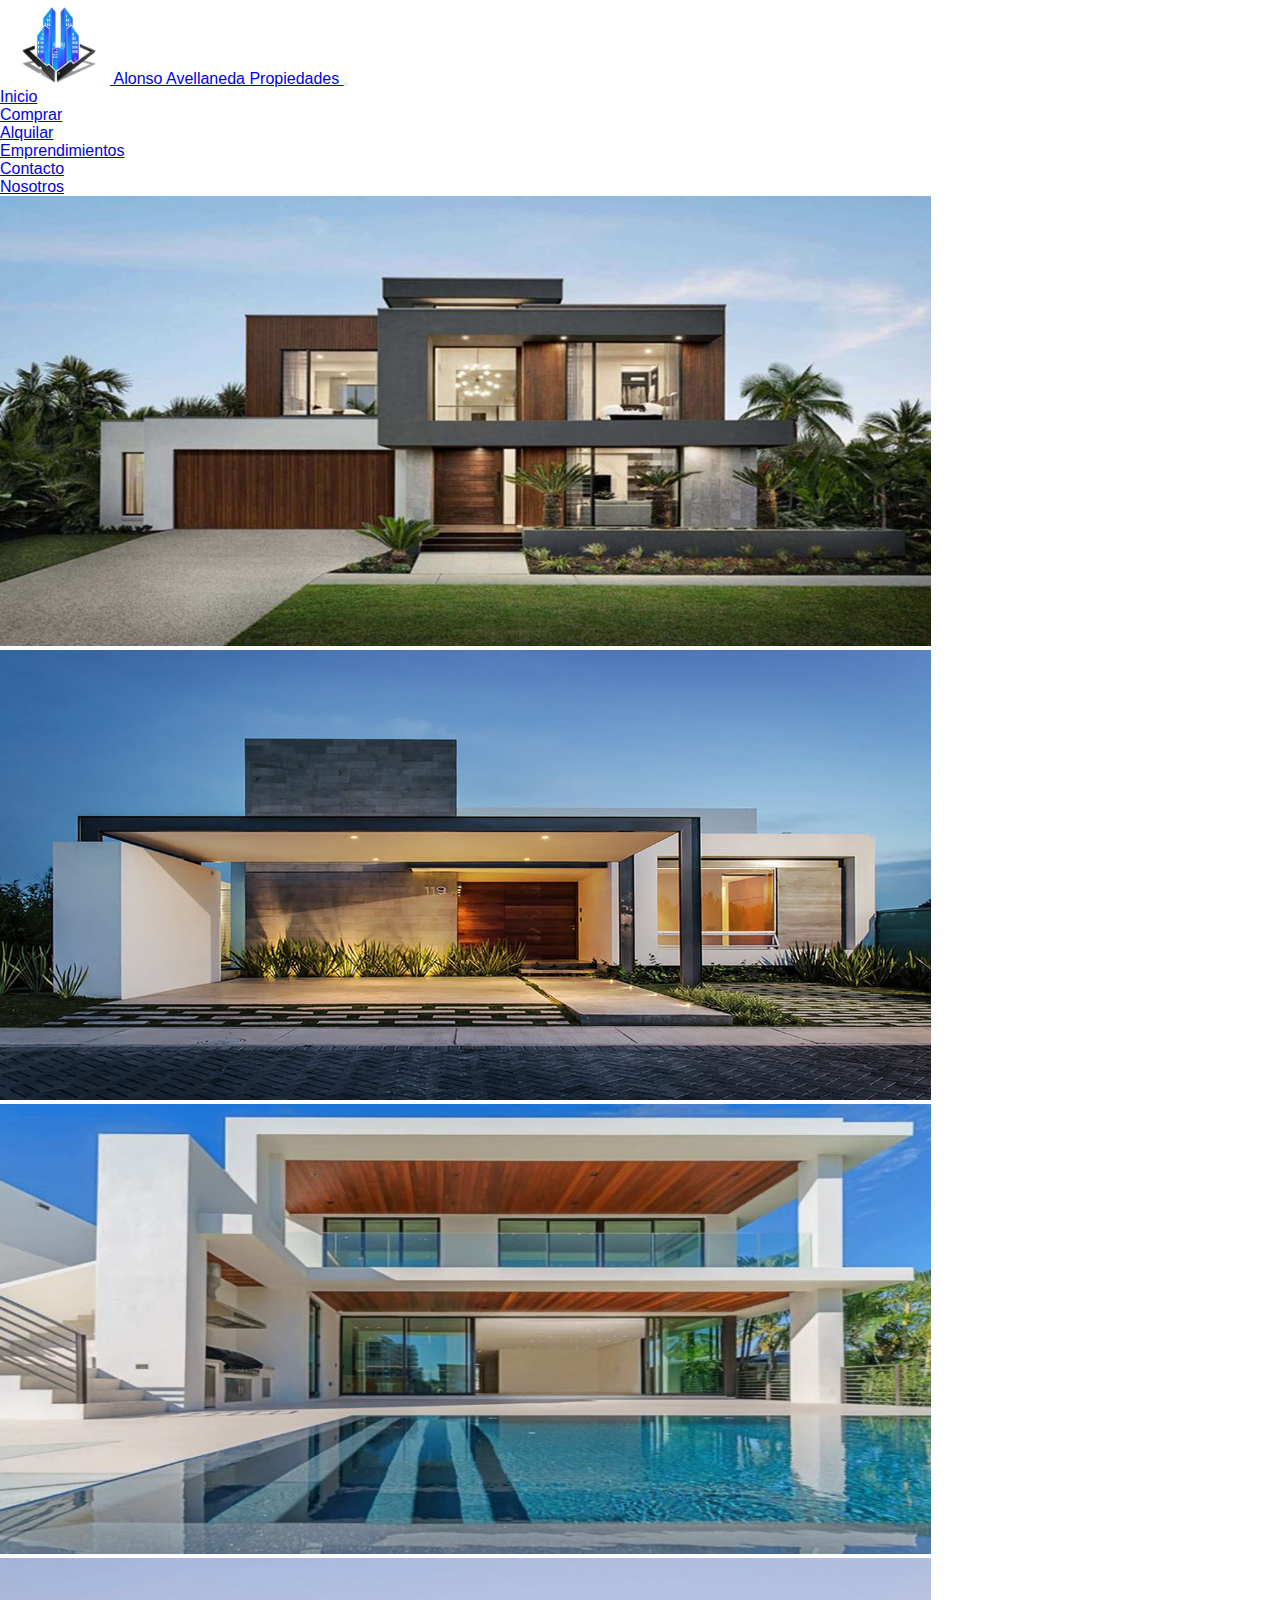
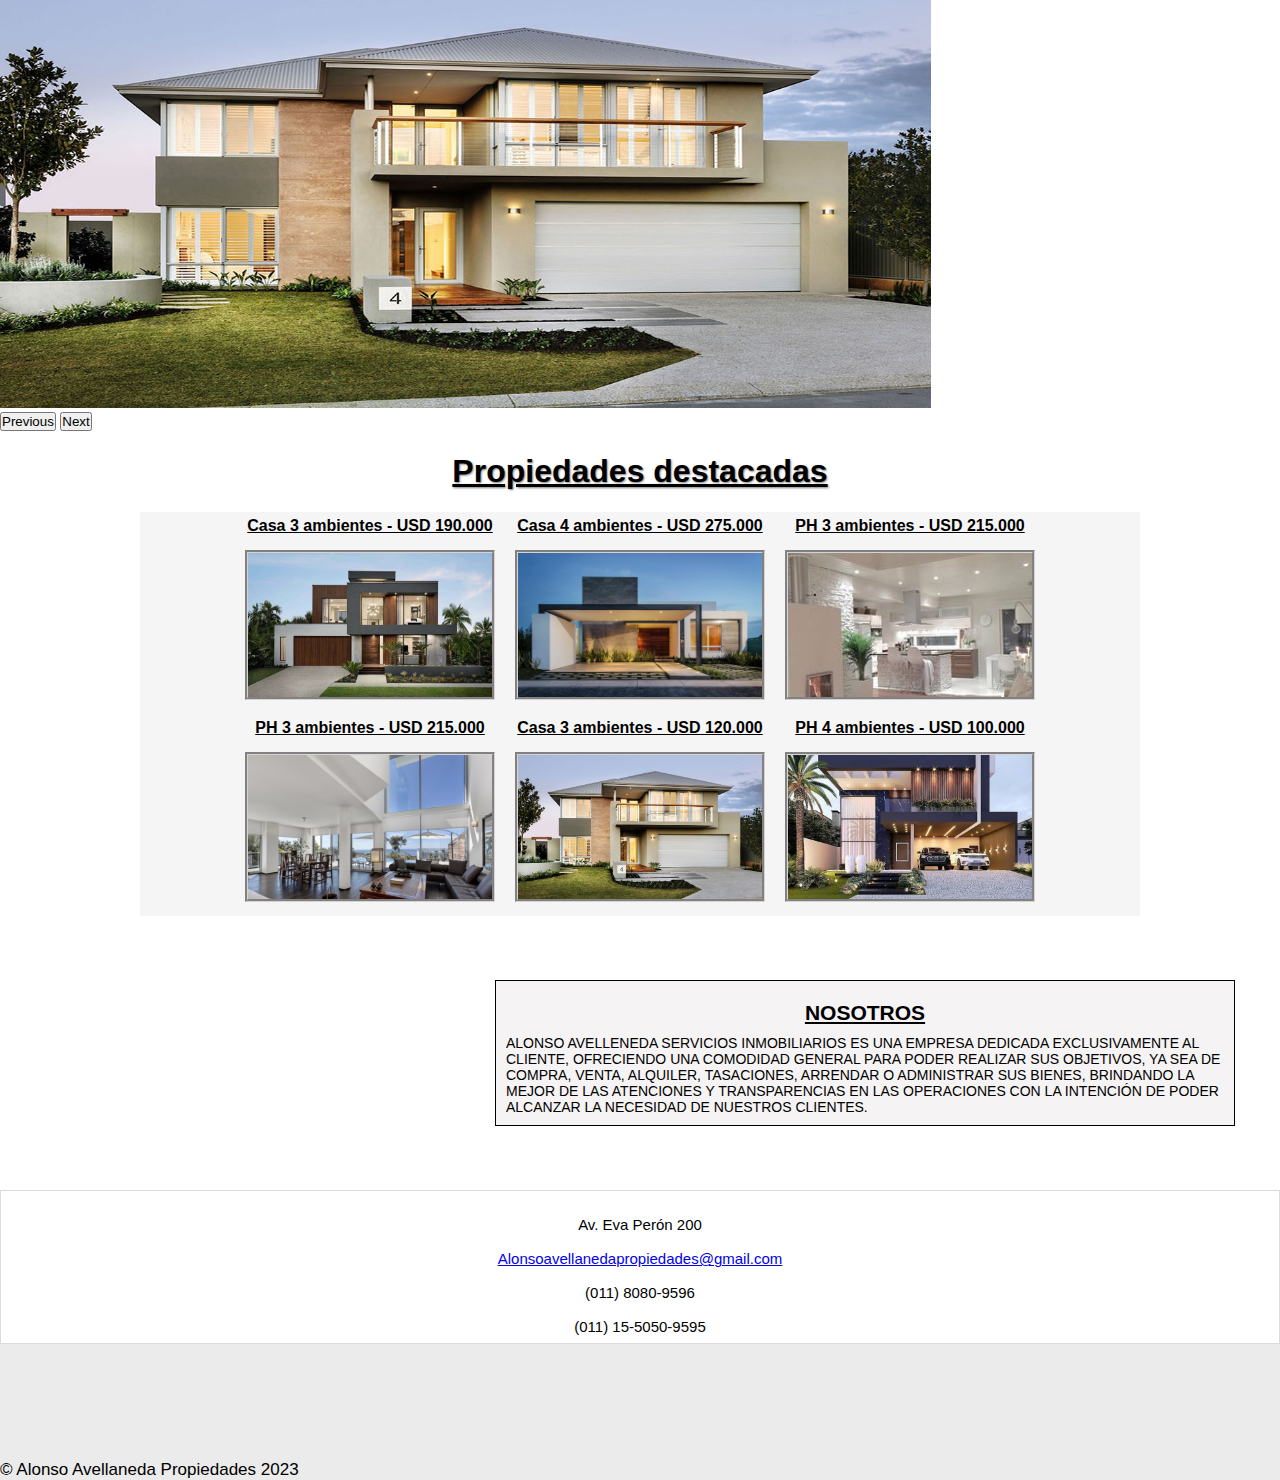
<file: index.html>
<!DOCTYPE html>
<html lang="en">
<head>
    <meta charset="UTF-8">
    <meta http-equiv="X-UA-Compatible" content="IE=edge">
    <meta name="viewport" content="width=device-width, initial-scale=1.0">
    <title>Alonso Avellaneda Propiedades</title>
    <link href="https://cdn.jsdelivr.net/npm/bootstrap@5.3.0-alpha3/dist/css/bootstrap.min.css" rel="stylesheet" integrity="sha384-KK94CHFLLe+nY2dmCWGMq91rCGa5gtU4mk92HdvYe+M/SXH301p5ILy+dN9+nJOZ" crossorigin="anonymous">
    <link rel="stylesheet" href="https://cdnjs.cloudflare.com/ajax/libs/font-awesome/6.4.0/css/all.min.css" integrity="sha512-iecdLmaskl7CVkqkXNQ/ZH/XLlvWZOJyj7Yy7tcenmpD1ypASozpmT/E0iPtmFIB46ZmdtAc9eNBvH0H/ZpiBw==" crossorigin="anonymous" referrerpolicy="no-referrer" />
    <link rel="shortcut icon" href="./Image/Logo.jpg" type="image/x-icon">
    <link rel="stylesheet" href="./Css/Style.css">
</head>
<body>

  <header>
   
  <nav class="navbar navbar-expand-lg" style="background-color: white;">
    <div class="container-fluid">
      <a class="navbar-brand" href="#">
        <img src="./Image/Logo.jpg" alt="">
          Alonso Avellaneda Propiedades </a>
      <button class="navbar-toggler" type="button" data-bs-toggle="collapse" data-bs-target="#navbarSupportedContent" aria-controls="navbarSupportedContent" aria-expanded="false" aria-label="Toggle navigation">
        <span class="navbar-toggler-icon"></span>
      </button>
      <div class="collapse navbar-collapse" id="navbarSupportedContent">
        <ul class="navbar-nav ms-auto mb-2 mb-lg-0">
          <li class="nav-item">
             <a class="nav-link active" aria-current="page" href="./index.html">Inicio</a>
          </li>
          <li class="nav-item">
              <a class="nav-link active" href="./Pages/Compra.html">Comprar</a>
          </li>
          <li class="nav-item">
            <a class="nav-link active" href="./Pages/Alquiler.html">Alquilar</a>
        </li>
            <li class="nav-item">
              <a class="nav-link active" href="./Pages/Emprendimiento.html">Emprendimientos</a>
          </li>
            <li class="nav-item">
              <a class="nav-link active" href="./Pages/Contacto.html">Contacto</a>
          </li>
          <li class="nav-item">
              <a class="nav-link active" href="./index.html#info-nosotros">Nosotros</a>
          </li>
                      
                                 
    </div>
  </div>
</nav>
</header>
      
<div id="carouselExampleAutoplaying" class="carousel slide" data-bs-ride="carousel">
  <div class="carousel-inner">
    <div class="carousel-item active">
      <img src="./Image/Compra/01-01.jpg" class="d-block w-100" alt="...">
    </div>
    <div class="carousel-item">
      <img src="./Image/Compra/02-02.jpg" class="d-block w-100" alt="...">
    </div>
    <div class="carousel-item">
      <img src="./Image/Compra/04-04.jpg" class="d-block w-100" alt="...">
    </div>
    <div class="carousel-item">
      <img src="./Image/Compra/05-05.jpg" class="d-block w-100" alt="...">
    </div>
  </div>
  <button class="carousel-control-prev" type="button" data-bs-target="#carouselExampleAutoplaying" data-bs-slide="prev">
    <span class="carousel-control-prev-icon" aria-hidden="true"></span>
    <span class="visually-hidden">Previous</span>
  </button>
  <button class="carousel-control-next" type="button" data-bs-target="#carouselExampleAutoplaying" data-bs-slide="next">
    <span class="carousel-control-next-icon" aria-hidden="true"></span>
    <span class="visually-hidden">Next</span>
  </button>
</div>


<main>
    <div class="prop-destacadas">
    <h1>  Propiedades destacadas </h1></div>

       <div class="imagenes">

        <div class="tittle-banner"><p>Casa 3 ambientes - USD 190.000</p>    
        <img src="./Image/Compra/01.jpg" alt="" class="galeria"></a></div>
        <div class="tittle-banner"><p>Casa 4 ambientes - USD 275.000</p>
        <img src="./Image/Compra/02.jpg" alt="" class="galeria"></a></div>
        <div class="tittle-banner"><p>PH 3 ambientes - USD 215.000</p>               
        <img src="./Image/Compra/08.jpg" alt="" class="galeria"></a></div>
        <div class="tittle-banner"><p>PH 3 ambientes - USD 215.000</p>                
        <img src="./Image/Compra/07.jpg" alt="" class="galeria"></a></div>
        <div class="tittle-banner"><p>Casa 3 ambientes - USD 120.000</p>        
        <img src="./Image/Compra/05.jpg" alt="" class="galeria"></a></div>
        <div class="tittle-banner"><p>PH 4 ambientes - USD 100.000</p>    
        <img src="./Image/Compra/06.jpg" alt="" class="galeria"></a></div>
                    
                    
        </div>

    </main>

    <aside class="info">
        <div class="info-maps">
            <iframe src="https://www.google.com/maps/embed?pb=!1m18!1m12!1m3!1d3277.091277622675!2d-58.39676172416992!3d-34.77847736674881!2m3!1f0!2f0!3f0!3m2!1i1024!2i768!4f13.1!3m3!1m2!1s0x95bcd2dfda77d3fb%3A0x5afd8e1e076ce9c3!2sAv.%20Eva%20Per%C3%B3n%20200%2C%20Temperley%2C%20Provincia%20de%20Buenos%20Aires!5e0!3m2!1ses!2sar!4v1682710171172!5m2!1ses!2sar"  style="border:0;" allowfullscreen="" loading="lazy" referrerpolicy="no-referrer-when-downgrade"></iframe>
        </div>
        <div id= "info-nosotros">
            <h2>NOSOTROS</h2>
            <p> ALONSO AVELLENEDA SERVICIOS INMOBILIARIOS ES UNA EMPRESA DEDICADA EXCLUSIVAMENTE AL CLIENTE, OFRECIENDO UNA COMODIDAD GENERAL PARA PODER REALIZAR SUS OBJETIVOS, YA SEA DE COMPRA, VENTA, ALQUILER, TASACIONES, ARRENDAR O ADMINISTRAR SUS BIENES, BRINDANDO LA MEJOR DE LAS ATENCIONES Y TRANSPARENCIAS EN LAS OPERACIONES CON LA INTENCIÓN DE PODER ALCANZAR LA NECESIDAD DE NUESTROS CLIENTES.</p> 
        </div>
        
      </aside>

      <div class="txt-contacto">


        <p>
          <li class="fas fa-home me-3"></li> Av. Eva Perón 200
      </p>
       <p>
          <li class="fas fa-envelope me-3"></li><a href="mailto:Alonsoavellanedapropiedades@gmail.com">Alonsoavellanedapropiedades@gmail.com</a>
      </p>
      <p>
          <li class="fas fa-phone me-3"></li> (011) 8080-9596
      </p>
      <p>
          <li class="fas fa-mobile me-3"></li> (011) 15-5050-9595
      </p>
        
    </div>

<footer id="footer">

<div class="text-center">
<ul class="list-unstyled list-inline">
    <li class="list-inline-item">
        <a href="https://www.facebook.com/" target="_blank" class="text-dark"> <i class="fab fa-facebook"></i></a>
    </li>
    <li class="list-inline-item">
        <a href="https://twitter.com/" target="_blank" class="text-dark"> <i class="fab fa-twitter"></i></a>
    </li>
    <li class="list-inline-item">
        <a href="https://www.Whatsapp.com" target="_blank" class="text-dark"> <i class="fab fa-whatsapp"></i></a>
    </li>
    <li class="list-inline-item">
      <a href="https://www.instagram.com/" target="_blank" class="text-dark"> <i class="fab fa-instagram"></i></a>
  </li>
</ul>
</div>

<div class="text-center mb-2">
  <p>&copy; Alonso Avellaneda Propiedades 2023</p>
</div>


</footer>

<script src="https://cdn.jsdelivr.net/npm/bootstrap@5.3.0-alpha3/dist/js/bootstrap.bundle.min.js" integrity="sha384-ENjdO4Dr2bkBIFxQpeoTz1HIcje39Wm4jDKdf19U8gI4ddQ3GYNS7NTKfAdVQSZe" crossorigin="anonymous"></script>     
</body>
</html>
</file>
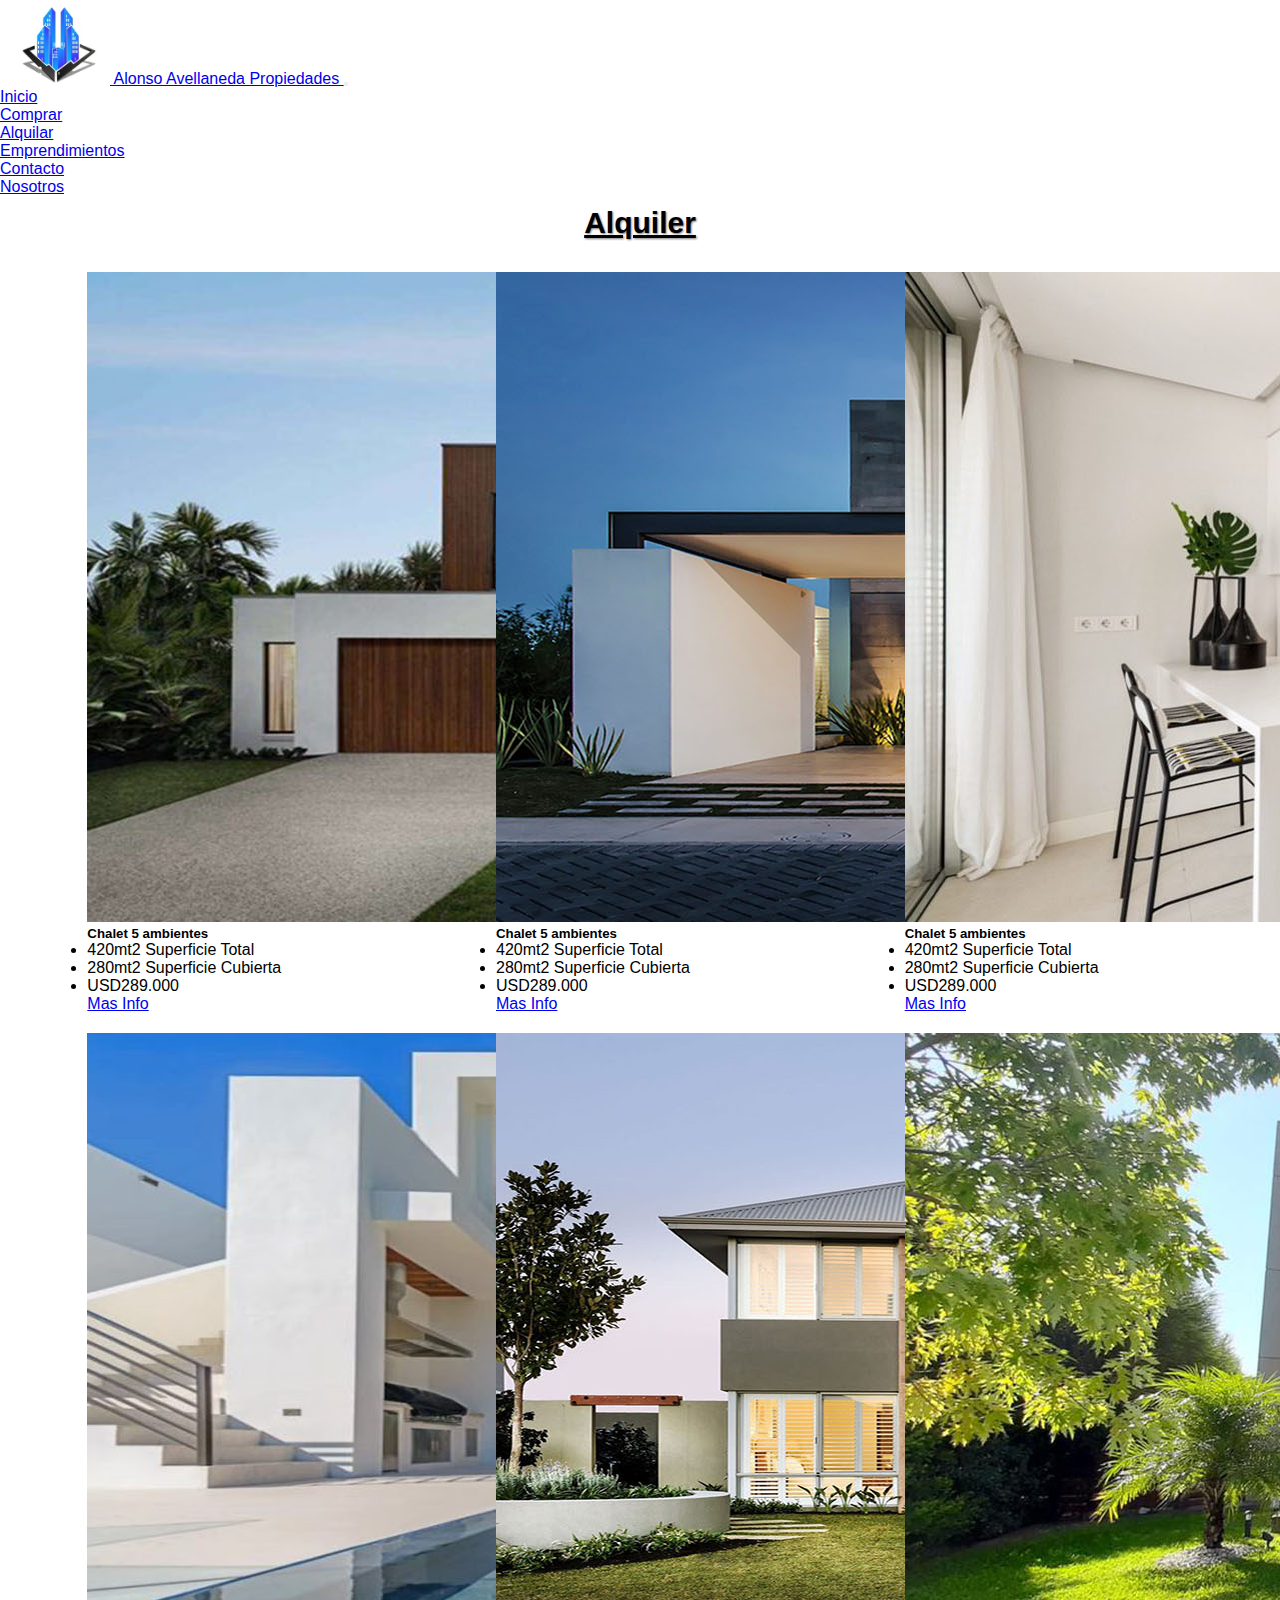
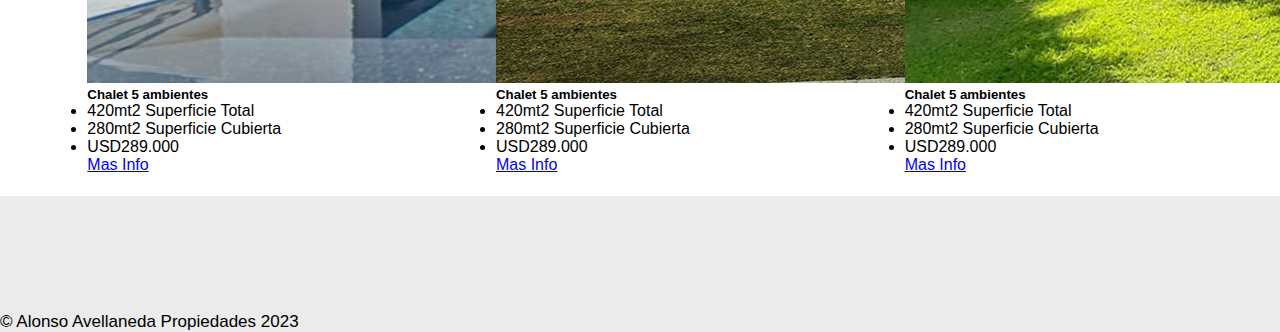
<file: Pages/Alquiler.html>
<!DOCTYPE html>
<html lang="en">
<head>
    <meta charset="UTF-8">
    <meta http-equiv="X-UA-Compatible" content="IE=edge">
    <meta name="viewport" content="width=device-width, initial-scale=1.0">
    <link href="https://cdn.jsdelivr.net/npm/bootstrap@5.3.0-alpha3/dist/css/bootstrap.min.css" rel="stylesheet" integrity="sha384-KK94CHFLLe+nY2dmCWGMq91rCGa5gtU4mk92HdvYe+M/SXH301p5ILy+dN9+nJOZ" crossorigin="anonymous">
    <link rel="stylesheet" href="https://cdnjs.cloudflare.com/ajax/libs/font-awesome/6.4.0/css/all.min.css" integrity="sha512-iecdLmaskl7CVkqkXNQ/ZH/XLlvWZOJyj7Yy7tcenmpD1ypASozpmT/E0iPtmFIB46ZmdtAc9eNBvH0H/ZpiBw==" crossorigin="anonymous" referrerpolicy="no-referrer" />
    <title>Alquiler</title>
    <link rel="shortcut icon" href="../Image/Logo.jpg" type="image/x-icon">
    <link rel="stylesheet" href="../Css/Style.css">
  
</head>
<body>

<header>

  <nav class="navbar navbar-expand-lg" style="background-color: white;">
    <div class="container-fluid">
      <a class="navbar-brand" href="#">
        <img src="../Image/Logo.jpg" alt="">
          Alonso Avellaneda Propiedades </a>
      <button class="navbar-toggler" type="button" data-bs-toggle="collapse" data-bs-target="#navbarSupportedContent" aria-controls="navbarSupportedContent" aria-expanded="false" aria-label="Toggle navigation">
        <span class="navbar-toggler-icon"></span>
      </button>
      <div class="collapse navbar-collapse" id="navbarSupportedContent">
        <ul class="navbar-nav ms-auto mb-2 mb-lg-0">
          <li class="nav-item">
             <a class="nav-link active" aria-current="page" href="../index.html">Inicio</a>
          </li>
          <li class="nav-item">
              <a class="nav-link active" href="./Compra.html">Comprar</a>
          </li>
          <li class="nav-item">
            <a class="nav-link active" href="./Alquiler.html">Alquilar</a>
        </li>
            <li class="nav-item">
              <a class="nav-link active" href="./Emprendimiento.html">Emprendimientos</a>
          </li>
            <li class="nav-item">
              <a class="nav-link active" href="./Contacto.html">Contacto</a>
          </li>
          <li class="nav-item">
              <a class="nav-link active" href="../index.html#info-nosotros">Nosotros</a>
          </li>
                          
                                     
        </div>
      </div>
    </nav>

    
   
</header>


<main>
    <div class="compra-alquiler">
        <h1>  Alquiler </h1></div>

 <div class="alquiler-seccion">

    <div class="card" style="width: 18rem;">
     <img src="../Image/Compra/01-01.jpg" class="card-img-top" alt="...">
    <div class="card-body">
      <h5 class="card-title">Chalet 5 ambientes</h5>
      <p class="card-text"></p>
    </div>
        <ul class="list-group list-group-flush">
            <li class="list-group-item">420mt2 Superficie Total</li>
            <li class="list-group-item">280mt2 Superficie Cubierta</li>
            <li class="list-group-item">USD289.000</li>
        </ul>
    <div class="card-body">
      <a href="./Publicaciones.html" class="card-link">Mas Info</a>
      </div>
    </div>

    <div class="card" style="width: 18rem;">
            <img src="../Image/Compra/02-02.jpg" class="card-img-top" alt="...">
    <div class="card-body">
            <h5 class="card-title">Chalet 5 ambientes</h5>
            <p class="card-text"></p>
    </div>
        <ul class="list-group list-group-flush">
            <li class="list-group-item">420mt2 Superficie Total</li>
            <li class="list-group-item">280mt2 Superficie Cubierta</li>
            <li class="list-group-item">USD289.000</li>
        </ul>
    <div class="card-body">
      <a href="./Publicaciones.html" class="card-link">Mas Info</a>
      </div>
  </div>

  <div class="card" style="width: 18rem;">
            <img src="../Image/Compra/03-03.jpg" class="card-img-top" alt="...">
    <div class="card-body">
            <h5 class="card-title">Chalet 5 ambientes</h5>
            <p class="card-text"></p>
    </div>
        <ul class="list-group list-group-flush">
            <li class="list-group-item">420mt2 Superficie Total</li>
            <li class="list-group-item">280mt2 Superficie Cubierta</li>
            <li class="list-group-item">USD289.000</li>
        </ul>
    <div class="card-body">
      <a href="./Publicaciones.html" class="card-link">Mas Info</a>
      </div>
  </div>


    <div class="card" style="width: 18rem;">
            <img src="../Image/Compra/04-04.jpg" class="card-img-top" alt="...">
    <div class="card-body">
            <h5 class="card-title">Chalet 5 ambientes</h5>
            <p class="card-text"></p>
    </div>
        <ul class="list-group list-group-flush">
            <li class="list-group-item">420mt2 Superficie Total</li>
            <li class="list-group-item">280mt2 Superficie Cubierta</li>
            <li class="list-group-item">USD289.000</li>
        </ul>
    <div class="card-body">
      <a href="./Publicaciones.html" class="card-link">Mas Info</a>
      </div>
    </div>
  

    <div class="card" style="width: 18rem;">
            <img src="../Image/Compra/05-05.jpg" class="card-img-top" alt="...">
    <div class="card-body">
            <h5 class="card-title">Chalet 5 ambientes</h5>
            <p class="card-text"></p>
    </div>
        <ul class="list-group list-group-flush">
            <li class="list-group-item">420mt2 Superficie Total</li>
            <li class="list-group-item">280mt2 Superficie Cubierta</li>
            <li class="list-group-item">USD289.000</li>
        </ul>
    <div class="card-body">
      <a href="./Publicaciones.html" class="card-link">Mas Info</a>
      </div>
    </div>
    

    <div class="card" style="width: 18rem;">
            <img src="../Image/Compra/06-06.jpg" class="card-img-top" alt="...">
    <div class="card-body">
            <h5 class="card-title">Chalet 5 ambientes</h5>
            <p class="card-text"></p>
    </div>
        <ul class="list-group list-group-flush">
            <li class="list-group-item">420mt2 Superficie Total</li>
            <li class="list-group-item">280mt2 Superficie Cubierta</li>
            <li class="list-group-item">USD289.000</li>
        </ul>
    <div class="card-body">
      <a href="./Publicaciones.html" class="card-link">Mas Info</a>
      </div>
    </div>
    
</div>
</main>



             
    <footer id="footer">

      <div class="text-center">
      <ul class="list-unstyled list-inline">
          <li class="list-inline-item">
              <a href="https://www.facebook.com/" target="_blank" class="text-dark"> <i class="fab fa-facebook"></i></a>
          </li>
          <li class="list-inline-item">
              <a href="https://twitter.com/" target="_blank" class="text-dark"> <i class="fab fa-twitter"></i></a>
          </li>
          <li class="list-inline-item">
              <a href="https://www.Whatsapp.com" target="_blank" class="text-dark"> <i class="fab fa-whatsapp"></i></a>
          </li>
          <li class="list-inline-item">
            <a href="https://www.instagram.com/" target="_blank" class="text-dark"> <i class="fab fa-instagram"></i></a>
        </li>
      </ul>
      </div>
      
      <div class="text-center mb-2">
        <p>&copy; Alonso Avellaneda Propiedades 2023</p>
      </div>
      
      
      </footer>
<script src="https://cdn.jsdelivr.net/npm/bootstrap@5.3.0-alpha3/dist/js/bootstrap.bundle.min.js" integrity="sha384-ENjdO4Dr2bkBIFxQpeoTz1HIcje39Wm4jDKdf19U8gI4ddQ3GYNS7NTKfAdVQSZe" crossorigin="anonymous"></script> 
</body>
</html>
</file>
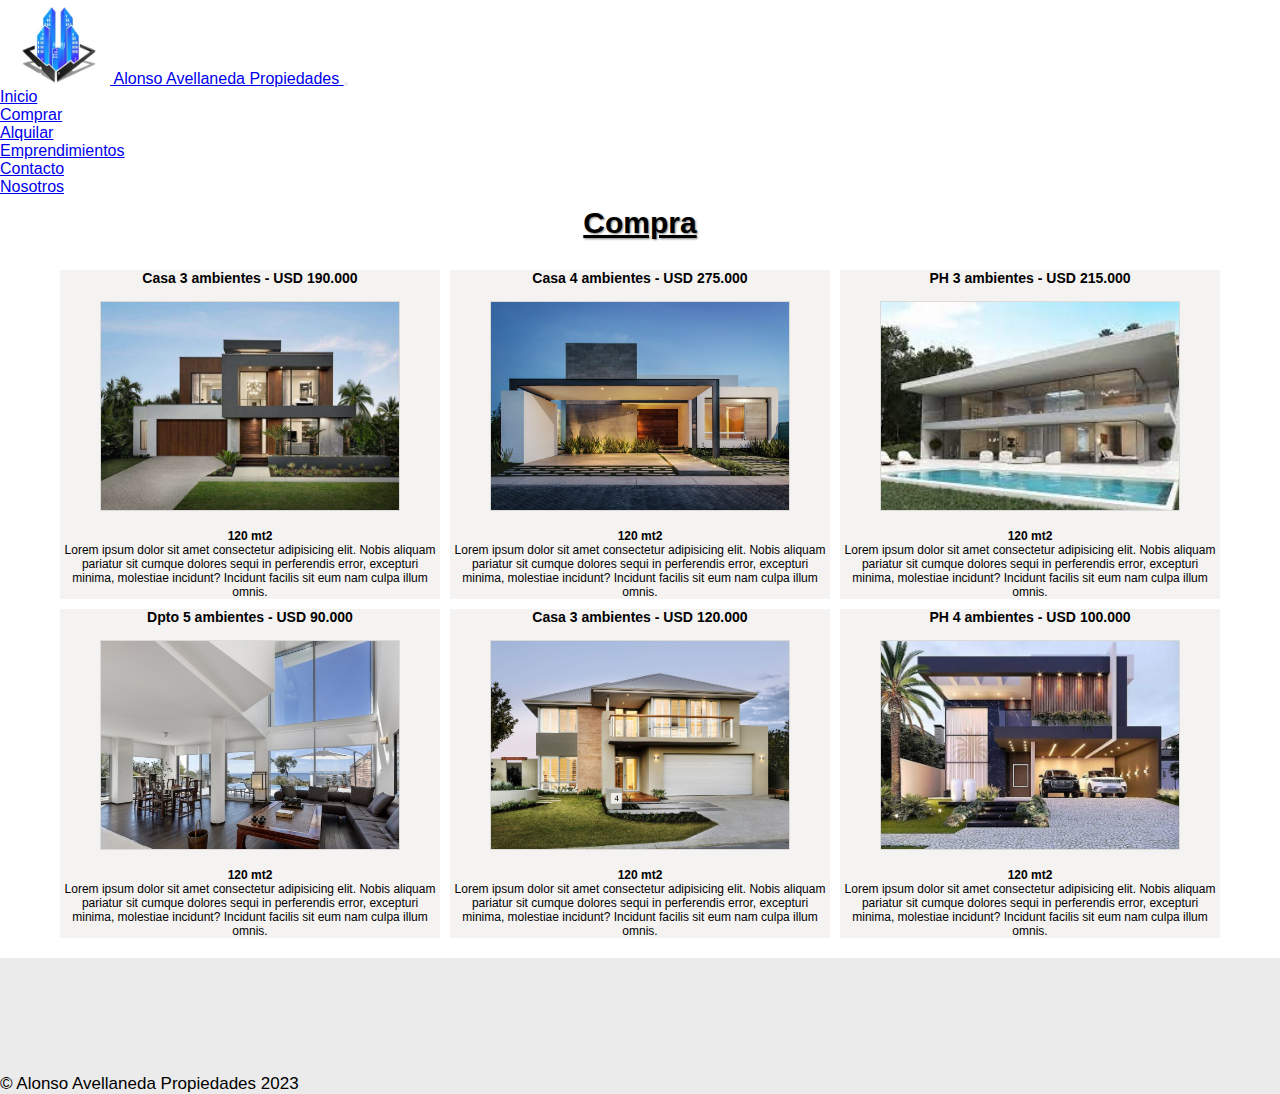
<file: Pages/Compra.html>
<!DOCTYPE html>
<html lang="en">
<head>
    <meta charset="UTF-8">
    <meta http-equiv="X-UA-Compatible" content="IE=edge">
    <meta name="viewport" content="width=device-width, initial-scale=1.0">
    <title>Comprar</title>
    <link href="https://cdn.jsdelivr.net/npm/bootstrap@5.3.0-alpha3/dist/css/bootstrap.min.css" rel="stylesheet" integrity="sha384-KK94CHFLLe+nY2dmCWGMq91rCGa5gtU4mk92HdvYe+M/SXH301p5ILy+dN9+nJOZ" crossorigin="anonymous">
    <link rel="stylesheet" href="https://cdnjs.cloudflare.com/ajax/libs/font-awesome/6.4.0/css/all.min.css" integrity="sha512-iecdLmaskl7CVkqkXNQ/ZH/XLlvWZOJyj7Yy7tcenmpD1ypASozpmT/E0iPtmFIB46ZmdtAc9eNBvH0H/ZpiBw==" crossorigin="anonymous" referrerpolicy="no-referrer" />
    <link rel="stylesheet" href="../Css/Style.css">
    <link rel="shortcut icon" href="../Image/Logo.jpg" type="image/x-icon">

</head>
<body>

  <header>
    
    <nav class="navbar navbar-expand-lg" style="background-color: white;">
      <div class="container-fluid">
        <a class="navbar-brand" href="#">
          <img src="../Image/Logo.jpg" alt="">
            Alonso Avellaneda Propiedades </a>
        <button class="navbar-toggler" type="button" data-bs-toggle="collapse" data-bs-target="#navbarSupportedContent" aria-controls="navbarSupportedContent" aria-expanded="false" aria-label="Toggle navigation">
          <span class="navbar-toggler-icon"></span>
        </button>
        <div class="collapse navbar-collapse" id="navbarSupportedContent">
          <ul class="navbar-nav ms-auto mb-2 mb-lg-0">
            <li class="nav-item">
               <a class="nav-link active" aria-current="page" href="../index.html">Inicio</a>
            </li>
            <li class="nav-item">
                <a class="nav-link active" href="./Compra.html">Comprar</a>
            </li>
            <li class="nav-item">
              <a class="nav-link active" href="./Alquiler.html">Alquilar</a>
          </li>
              <li class="nav-item">
                <a class="nav-link active" href="./Emprendimiento.html">Emprendimientos</a>
            </li>
              <li class="nav-item">
                <a class="nav-link active" href="./Contacto.html">Contacto</a>
            </li>
            <li class="nav-item">
                <a class="nav-link active" href="../index.html#info-nosotros">Nosotros</a>
            </li>
                        
                                   
      </div>
    </div>
  </nav>

</header>

        <div class="compra-alquiler">
            <h1>  Compra </h1></div>

                       
               <div class="img-compra">
    
                <div class="tittle-banner-compra"><h3>Casa 3 ambientes - USD 190.000</h3>                        
                <a href="./Publicaciones.html">
                <img src="../Image/Compra/01.jpg" alt="" class=""> 
                </a>
                <h4>120 mt2</h4><p>Lorem ipsum dolor sit amet consectetur adipisicing elit. Nobis aliquam pariatur sit cumque dolores sequi in perferendis error, excepturi minima, molestiae incidunt? Incidunt facilis sit eum nam culpa illum omnis.</p></div>
                <div class="tittle-banner-compra"><h3>Casa 4 ambientes - USD 275.000</h3>
                <a href="./Publicaciones.html">
                <img src="../Image/Compra/02.jpg" alt="" class=""></a>
                <h4>120 mt2</h4><p>Lorem ipsum dolor sit amet consectetur adipisicing elit. Nobis aliquam pariatur sit cumque dolores sequi in perferendis error, excepturi minima, molestiae incidunt? Incidunt facilis sit eum nam culpa illum omnis.</p></div>
                <div class="tittle-banner-compra"><h3>PH 3 ambientes - USD 215.000</h3>
                <a href="./Publicaciones.html">
                <img src="../Image/Compra/03.jpg" alt="" class=""></a>
                <h4>120 mt2</h4><p>Lorem ipsum dolor sit amet consectetur adipisicing elit. Nobis aliquam pariatur sit cumque dolores sequi in perferendis error, excepturi minima, molestiae incidunt? Incidunt facilis sit eum nam culpa illum omnis.</p></div>
                <div class="tittle-banner-compra"><h3>Dpto 5 ambientes - USD 90.000</h3>
                <a href="./Publicaciones.html">
                <img src="../Image/Compra/07.jpg" alt="" class=""></a>
                <h4>120 mt2</h4><p>Lorem ipsum dolor sit amet consectetur adipisicing elit. Nobis aliquam pariatur sit cumque dolores sequi in perferendis error, excepturi minima, molestiae incidunt? Incidunt facilis sit eum nam culpa illum omnis.</p></div>
                <div class="tittle-banner-compra"><h3>Casa 3 ambientes - USD 120.000</h3>
                <a href="./Publicaciones.html">
                <img src="../Image/Compra/05.jpg" alt="" class=""></a>
                <h4>120 mt2</h4><p>Lorem ipsum dolor sit amet consectetur adipisicing elit. Nobis aliquam pariatur sit cumque dolores sequi in perferendis error, excepturi minima, molestiae incidunt? Incidunt facilis sit eum nam culpa illum omnis.</p></div>
                <div class="tittle-banner-compra"><h3>PH 4 ambientes - USD 100.000</h3>
                <a href="./Publicaciones.html">
                <img src="../Image/Compra/06.jpg" alt="" class=""></a>
                <h4>120 mt2</h4><p>Lorem ipsum dolor sit amet consectetur adipisicing elit. Nobis aliquam pariatur sit cumque dolores sequi in perferendis error, excepturi minima, molestiae incidunt? Incidunt facilis sit eum nam culpa illum omnis.</p></div>
                            
                            
                </div>


                <footer id="footer">

                  <div class="text-center">
                  <ul class="list-unstyled list-inline">
                      <li class="list-inline-item">
                          <a href="https://www.facebook.com/" target="_blank" class="text-dark"> <i class="fab fa-facebook"></i></a>
                      </li>
                      <li class="list-inline-item">
                          <a href="https://twitter.com/" target="_blank" class="text-dark"> <i class="fab fa-twitter"></i></a>
                      </li>
                      <li class="list-inline-item">
                          <a href="https://www.Whatsapp.com" target="_blank" class="text-dark"> <i class="fab fa-whatsapp"></i></a>
                      </li>
                      <li class="list-inline-item">
                        <a href="https://www.instagram.com/" target="_blank" class="text-dark"> <i class="fab fa-instagram"></i></a>
                    </li>
                  </ul>
                  </div>
                  
                  <div class="text-center mb-2">
                    <p>&copy; Alonso Avellaneda Propiedades 2023</p>
                  </div>
                  
                  
                  </footer>
<script src="https://cdn.jsdelivr.net/npm/bootstrap@5.3.0-alpha3/dist/js/bootstrap.bundle.min.js" integrity="sha384-ENjdO4Dr2bkBIFxQpeoTz1HIcje39Wm4jDKdf19U8gI4ddQ3GYNS7NTKfAdVQSZe" crossorigin="anonymous"></script> 
</body>
</html>
</file>
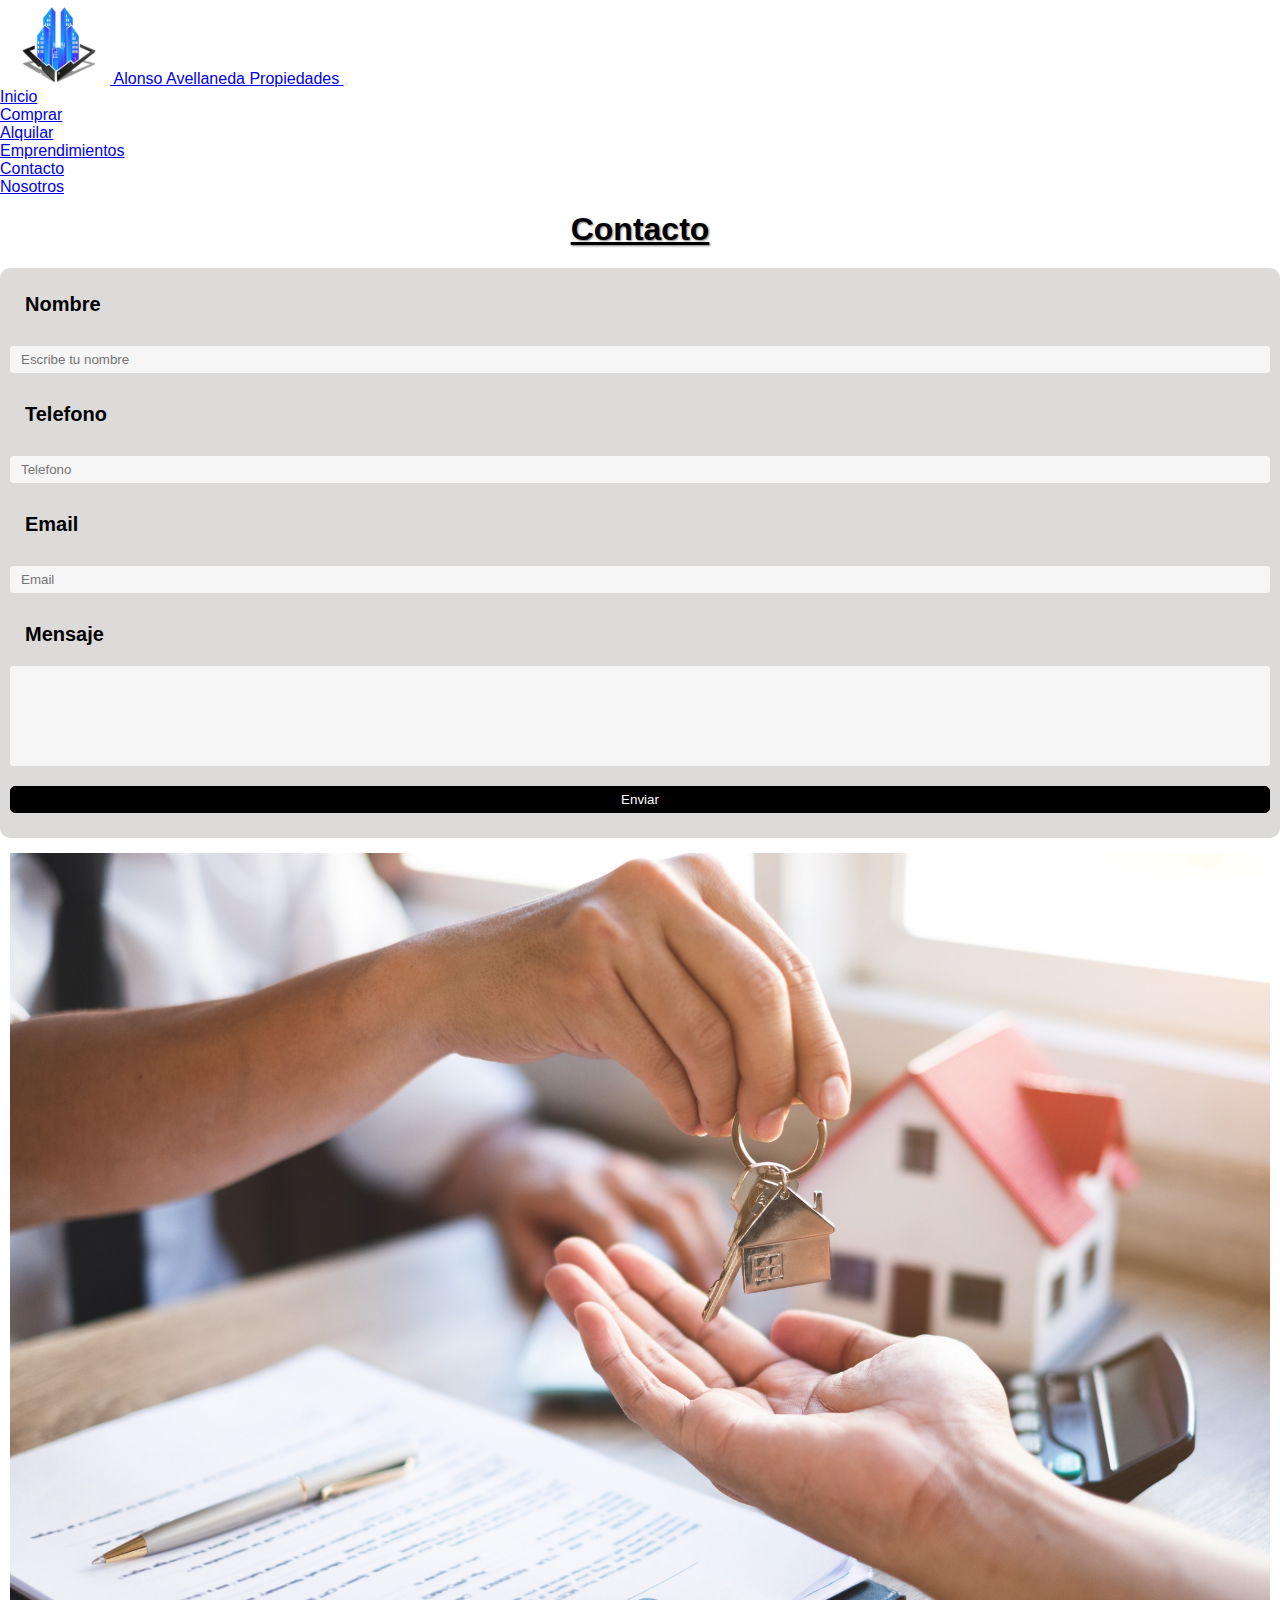
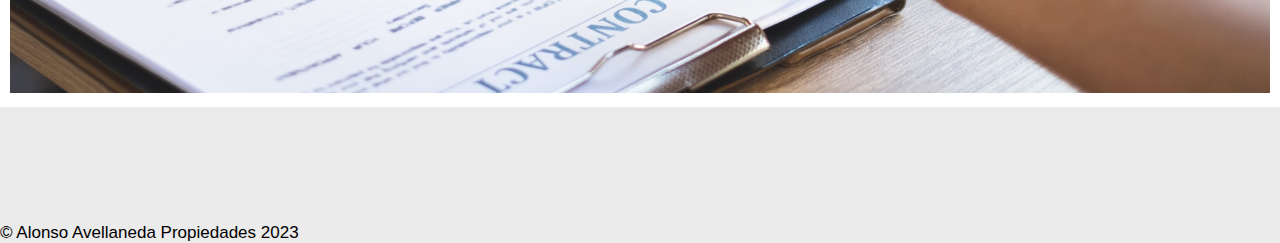
<file: Pages/Contacto.html>
<!DOCTYPE html>
<html lang="en">
<head>
    <meta charset="UTF-8">
    <meta http-equiv="X-UA-Compatible" content="IE=edge">
    <meta name="viewport" content="width=device-width, initial-scale=1.0">
    <link href="https://cdn.jsdelivr.net/npm/bootstrap@5.3.0-alpha3/dist/css/bootstrap.min.css" rel="stylesheet" integrity="sha384-KK94CHFLLe+nY2dmCWGMq91rCGa5gtU4mk92HdvYe+M/SXH301p5ILy+dN9+nJOZ" crossorigin="anonymous">
    <link rel="stylesheet" href="https://cdnjs.cloudflare.com/ajax/libs/font-awesome/6.4.0/css/all.min.css" integrity="sha512-iecdLmaskl7CVkqkXNQ/ZH/XLlvWZOJyj7Yy7tcenmpD1ypASozpmT/E0iPtmFIB46ZmdtAc9eNBvH0H/ZpiBw==" crossorigin="anonymous" referrerpolicy="no-referrer" />
    <link rel="shortcut icon" href="../Image/Logo.jpg" type="image/x-icon">
    <title>Contacto</title>
    <link rel="stylesheet" href="../Css/Style.css">
</head>
<body>


  <nav class="navbar navbar-expand-lg" style="background-color: white;">
    <div class="container-fluid">
      <a class="navbar-brand" href="#">
        <img src="../Image/Logo.jpg" alt="">
          Alonso Avellaneda Propiedades </a>
      <button class="navbar-toggler" type="button" data-bs-toggle="collapse" data-bs-target="#navbarSupportedContent" aria-controls="navbarSupportedContent" aria-expanded="false" aria-label="Toggle navigation">
        <span class="navbar-toggler-icon"></span>
      </button>
      <div class="collapse navbar-collapse" id="navbarSupportedContent">
        <ul class="navbar-nav ms-auto mb-2 mb-lg-0">
          <li class="nav-item">
             <a class="nav-link active" aria-current="page" href="../index.html">Inicio</a>
          </li>
          <li class="nav-item">
              <a class="nav-link active" href="./Compra.html">Comprar</a>
          </li>
          <li class="nav-item">
            <a class="nav-link active" href="./Alquiler.html">Alquilar</a>
        </li>
            <li class="nav-item">
              <a class="nav-link active" href="./Emprendimiento.html">Emprendimientos</a>
          </li>
            <li class="nav-item">
              <a class="nav-link active" href="./Contacto.html">Contacto</a>
          </li>
          <li class="nav-item">
              <a class="nav-link active" href="../index.html#info-nosotros">Nosotros</a>
          </li>
                      
                                 
    </div>
  </div>
</nav>

        <div class="contacto-tittle">
            <h1> Contacto </h1></div>
                     
            <div class="container mb-5">
              <div class="row">
                <div class="col-md-6 col-lg-4 col-xl-4">
                  <div class="contacto-banner">
                  <form action="#" target="" method="get" name="formDatosPersonales">
            
            
                    <label for="nombre">Nombre</label>
                    <input type="text" name="nombre" id="nombre" placeholder="Escribe tu nombre"/>
                    
                    <label for="Telefono" >Telefono</label>
                    <input type="telefono" name="telefono" id="telefono" placeholder="Telefono" required />
                    
                    
                    <label for="email" >Email</label>
                    <input type="email" name="email" id="email" placeholder="Email" required />
                    
                     
                    <label for="mensaje">Mensaje</label>
                    <textarea name="mensaje" for="mensaje" placeholder="" maxlength="300"></textarea>
                    
                    <input type="submit" name="enviar" value="Enviar"/>
                    
                    </form>
                  </div>
                </div>
                <div class="col-md-6 col-lg-8 col-xl-8">
                  <div class="img-contact">
                  <img src="../Image/Contacto.img.jpg" alt="img"></div>
                </div>
               
              </div> 
            </div> 
<footer id="footer">

<div class="text-center">
<ul class="list-unstyled list-inline">
    <li class="list-inline-item">
        <a href="https://www.facebook.com/" class="text-dark"> <i class="fab fa-facebook"></i></a>
    </li>
    <li class="list-inline-item">
        <a href="https://twitter.com/" class="text-dark"> <i class="fab fa-twitter"></i></a>
    </li>
    <li class="list-inline-item">
        <a href="https://www.Whatsapp.com" class="text-dark"> <i class="fab fa-whatsapp"></i></a>
    </li>
    <li class="list-inline-item">
      <a href="https://www.instagram.com/" class="text-dark"> <i class="fab fa-instagram"></i></a>
  </li>
</ul>
</div>

<div class="text-center mb-2">
  <p>&copy; Alonso Avellaneda Propiedades 2023</p>
</div>


</footer>
<script src="https://cdn.jsdelivr.net/npm/bootstrap@5.3.0-alpha3/dist/js/bootstrap.bundle.min.js" integrity="sha384-ENjdO4Dr2bkBIFxQpeoTz1HIcje39Wm4jDKdf19U8gI4ddQ3GYNS7NTKfAdVQSZe" crossorigin="anonymous"></script> 
</body>
</html>
</file>
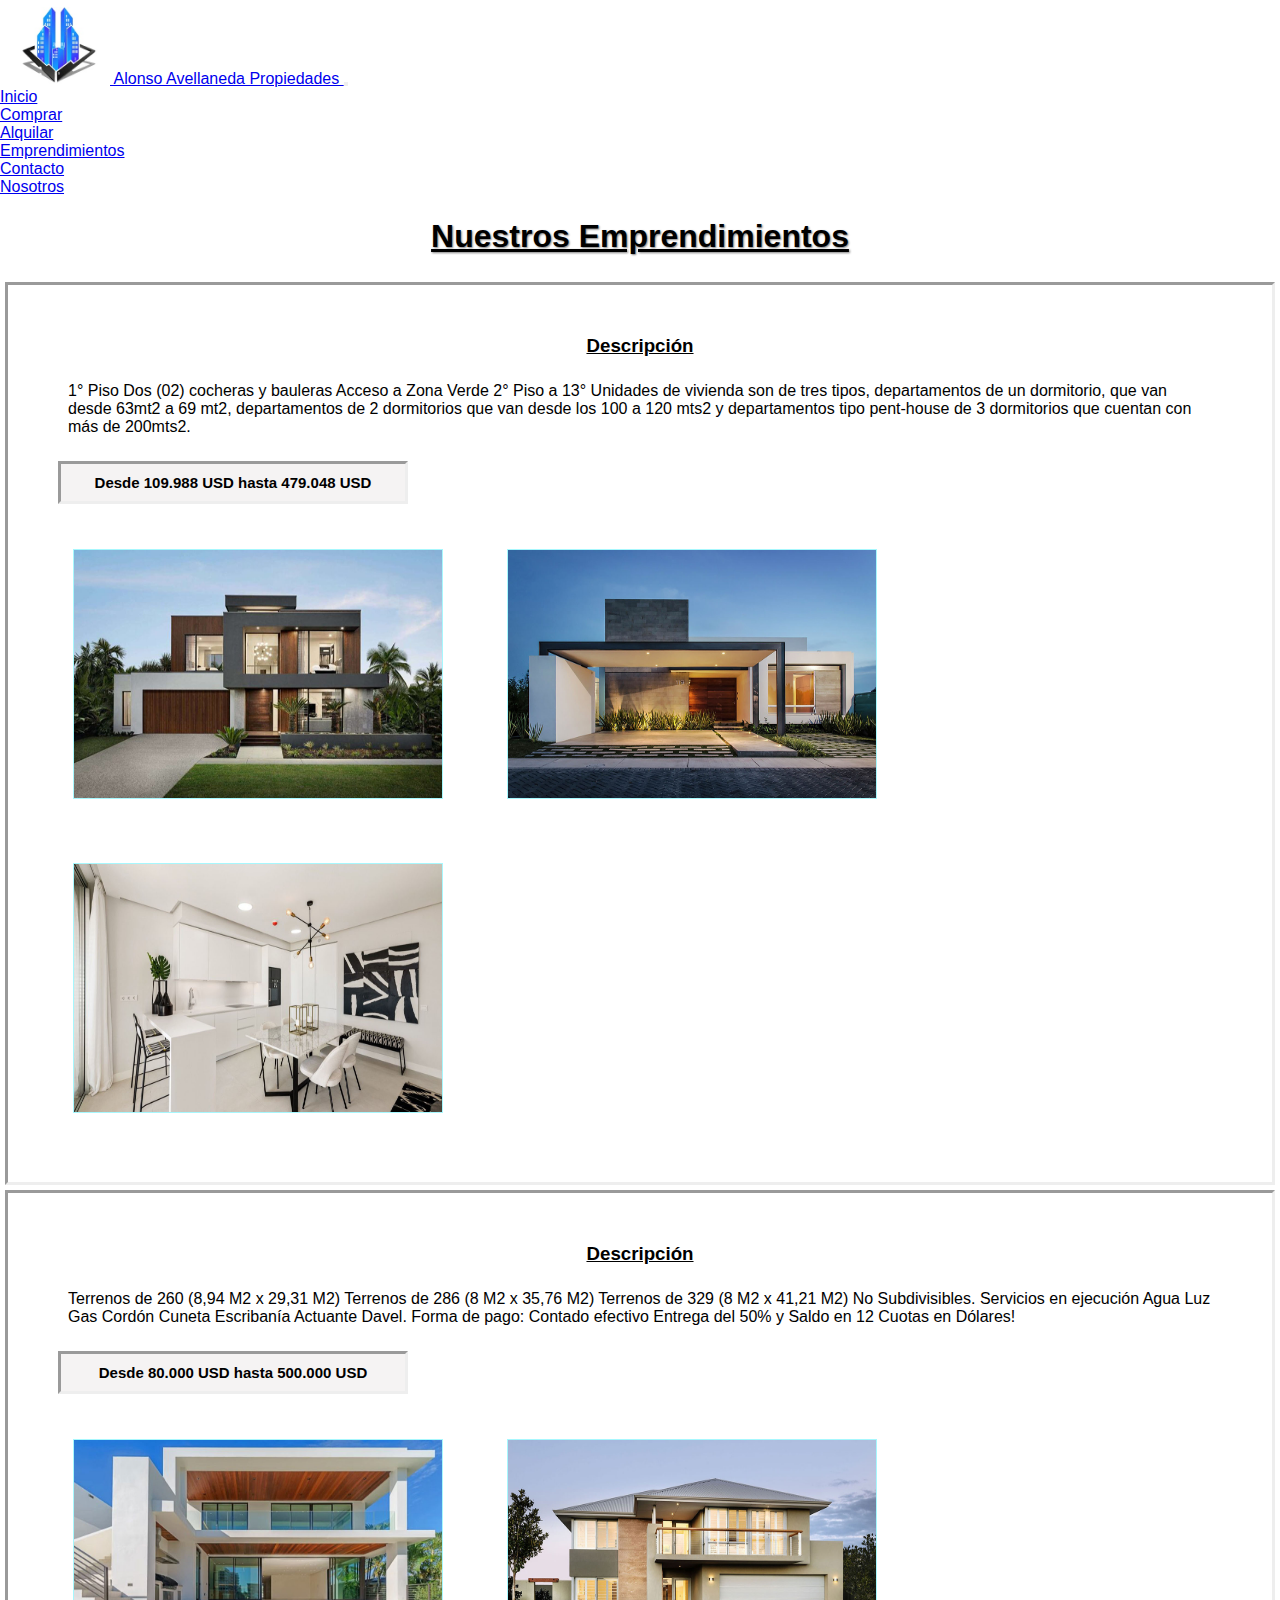
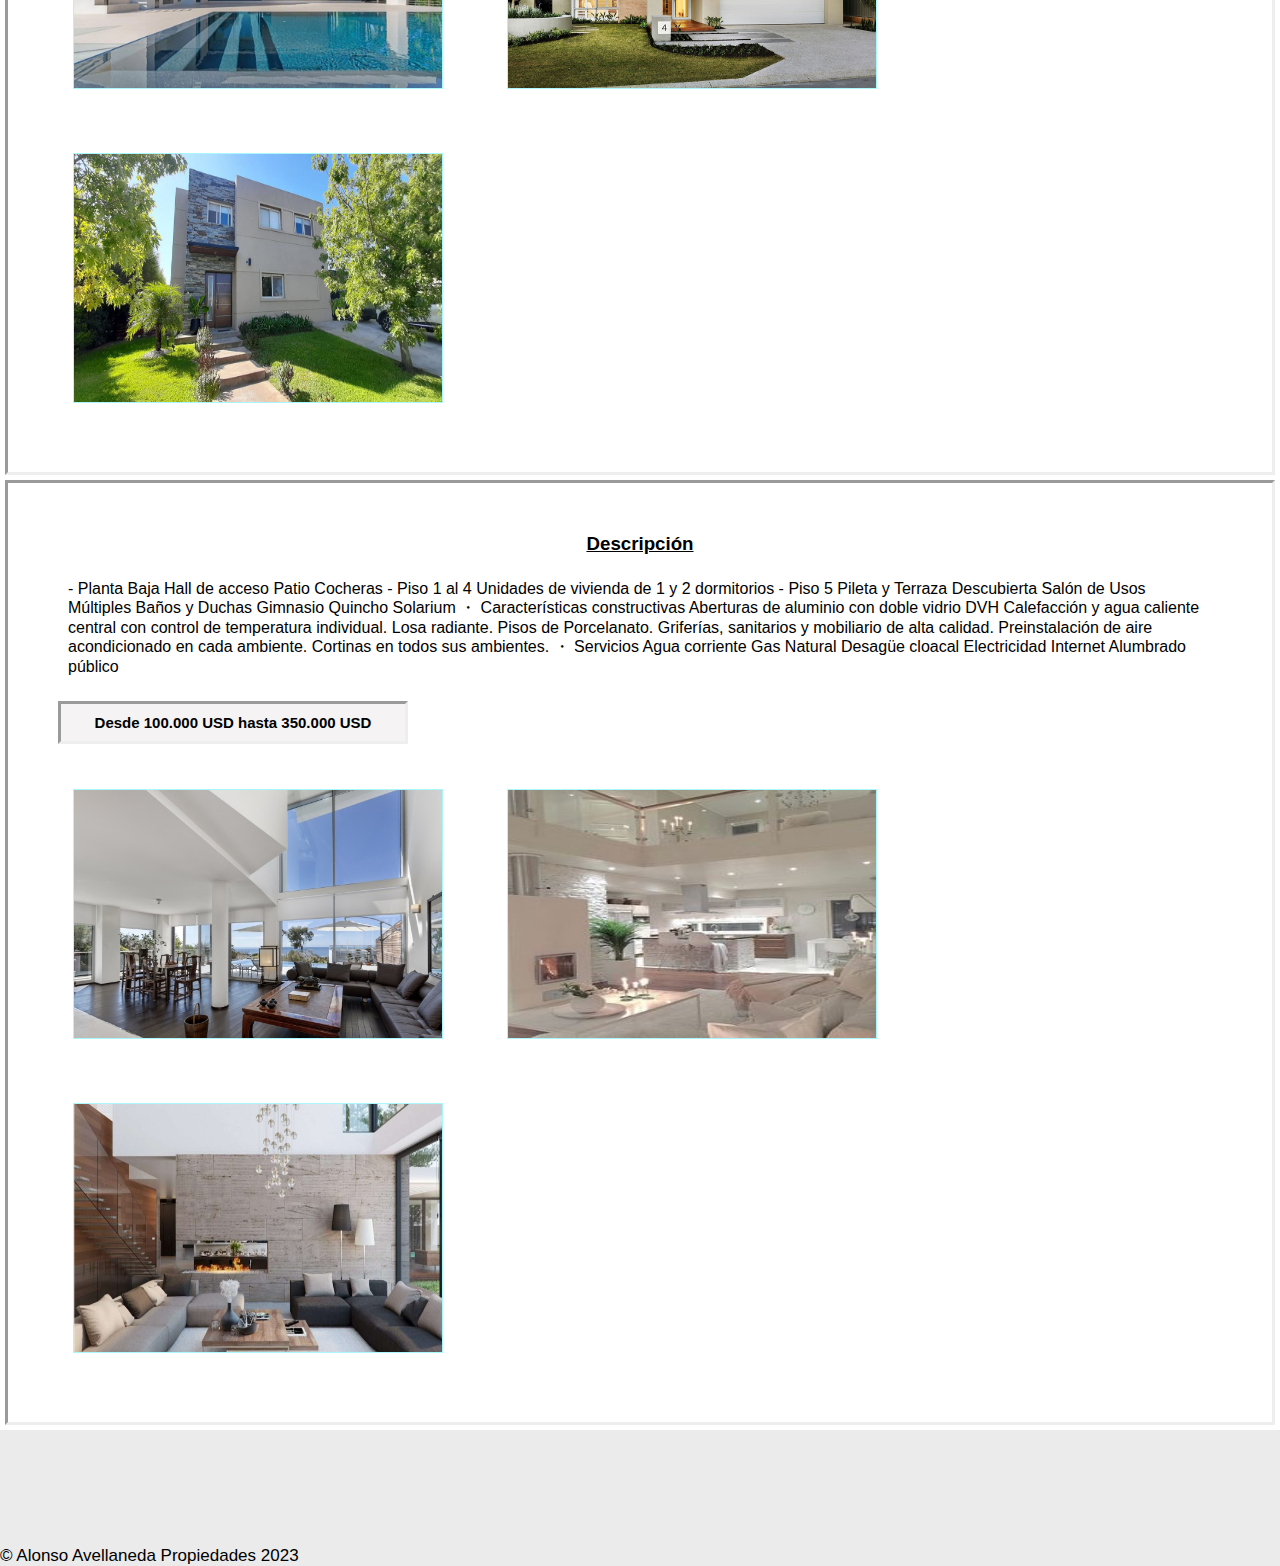
<file: Pages/Emprendimiento.html>
<!DOCTYPE html>
<html lang="en">
<head>
    <meta charset="UTF-8">
    <meta http-equiv="X-UA-Compatible" content="IE=edge">
    <meta name="viewport" content="width=device-width, initial-scale=1.0">
    <link href="https://cdn.jsdelivr.net/npm/bootstrap@5.3.0-alpha3/dist/css/bootstrap.min.css" rel="stylesheet" integrity="sha384-KK94CHFLLe+nY2dmCWGMq91rCGa5gtU4mk92HdvYe+M/SXH301p5ILy+dN9+nJOZ" crossorigin="anonymous">
    <link rel="stylesheet" href="https://cdnjs.cloudflare.com/ajax/libs/font-awesome/6.4.0/css/all.min.css" integrity="sha512-iecdLmaskl7CVkqkXNQ/ZH/XLlvWZOJyj7Yy7tcenmpD1ypASozpmT/E0iPtmFIB46ZmdtAc9eNBvH0H/ZpiBw==" crossorigin="anonymous" referrerpolicy="no-referrer" />
    <link rel="shortcut icon" href="../Image/Logo.jpg" type="image/x-icon">
    <title>Emprendimientos</title><link rel="shortcut icon" href="./Image/Sin título.jpg" type="image/x-icon">

    <link rel="stylesheet" href="../Css/Style.css">
  
</head>
<body>


  <nav class="navbar navbar-expand-lg" style="background-color: white;">
    <div class="container-fluid">
      <a class="navbar-brand" href="#">
        <img src="../Image/Logo.jpg" alt="">
          Alonso Avellaneda Propiedades </a>
      <button class="navbar-toggler" type="button" data-bs-toggle="collapse" data-bs-target="#navbarSupportedContent" aria-controls="navbarSupportedContent" aria-expanded="false" aria-label="Toggle navigation">
        <span class="navbar-toggler-icon"></span>
      </button>
      <div class="collapse navbar-collapse" id="navbarSupportedContent">
        <ul class="navbar-nav ms-auto mb-2 mb-lg-0">
          <li class="nav-item">
             <a class="nav-link active" aria-current="page" href="../index.html">Inicio</a>
          </li>
          <li class="nav-item">
              <a class="nav-link active" href="./Compra.html">Comprar</a>
          </li>
          <li class="nav-item">
            <a class="nav-link active" href="./Alquiler.html">Alquilar</a>
        </li>
            <li class="nav-item">
              <a class="nav-link active" href="./Emprendimiento.html">Emprendimientos</a>
          </li>
            <li class="nav-item">
              <a class="nav-link active" href="./Contacto.html">Contacto</a>
          </li>
          <li class="nav-item">
              <a class="nav-link active" href="../index.html#info-nosotros">Nosotros</a>
          </li>
                      
                                 
    </div>
  </div>
</nav>

<div class="prop-destacadas">
<h1>  Nuestros Emprendimientos </h1></div>

    <div class="tittle-banner-emprendimiento">
        
        <h3>Descripción</h3>
            <p>1° Piso
        Dos (02) cocheras y bauleras
        Acceso a Zona Verde
        
        2° Piso a 13°
        Unidades de vivienda son de tres tipos, departamentos de un dormitorio, que van
        desde 63mt2 a 69 mt2, departamentos de 2 dormitorios que van desde los 100 a 120
        mts2 y departamentos tipo pent-house de 3 dormitorios que cuentan con más de 200mts2.</p>
        <h4>Desde 109.988 USD hasta 479.048 USD</h4>
        <div class="tittle-banner-emprendimiento__galeria">
          <a href="../Pages/Publicaciones.html" target="_blank">
          <img src="../Image/Compra/01-01.jpg" alt="" class="galeria-emprendimiento"></a>
          <img src="../Image/Compra/02-02.jpg" alt="" class="galeria-emprendimiento"></a>
          <img src="../Image/Compra/03-03.jpg" alt="" class="galeria-emprendimiento"></a></div>
        </div>
    <div class="tittle-banner-emprendimiento">
        <h3>Descripción</h3>
            <p>Terrenos de 260 (8,94 M2 x 29,31 M2)
        Terrenos de 286 (8 M2 x 35,76 M2)
        Terrenos de 329 (8 M2 x 41,21 M2)
        No Subdivisibles.
        
        Servicios en ejecución
        Agua
        Luz
        Gas
        Cordón Cuneta
        
        Escribanía Actuante Davel.
        
        Forma de pago:
        Contado efectivo
        Entrega del 50% y Saldo en 12 Cuotas en Dólares!</p>  
        <h4>Desde 80.000 USD hasta 500.000 USD</h4> 
        <div class="tittle-banner-emprendimiento__galeria">      
          <a href="../Pages/Publicaciones.html" target="_blank">
          <img src="../Image/Compra/04-04.jpg" alt="" class="galeria-emprendimiento"></a>
          <img src="../Image/Compra/05-05.jpg" alt="" class="galeria-emprendimiento"></a>
          <img src="../Image/Compra/06-06.jpg" alt="" class="galeria-emprendimiento"></a></div> 
    </div>
    <div class="tittle-banner-emprendimiento">
        <h3>Descripción</h3>
            <p>
        - Planta Baja
        Hall de acceso
        Patio
        Cocheras
        
        - Piso 1 al 4
        Unidades de vivienda de 1 y 2 dormitorios
        
        - Piso 5
        Pileta y Terraza Descubierta
        Salón de Usos Múltiples
        Baños y Duchas
        Gimnasio
        Quincho
        Solarium
        
        ・ Características constructivas
        Aberturas de aluminio con doble vidrio DVH
        Calefacción y agua caliente central con control de temperatura individual.
        Losa radiante.
        Pisos de Porcelanato.
        Griferías, sanitarios y mobiliario de alta calidad.
        Preinstalación de aire acondicionado en cada ambiente.
        Cortinas en todos sus ambientes.
        
        ・ Servicios
        Agua corriente
        Gas Natural
        Desagüe cloacal
        Electricidad
        Internet
        Alumbrado público</p>
        <h4>Desde 100.000 USD hasta 350.000 USD</h4> 
       <div class="tittle-banner-emprendimiento__galeria">   
          <a href="../Pages/Publicaciones.html" target="_blank"></a>
          <img src="../Image/Compra/07.jpg" alt="" class="galeria-emprendimiento"></a>
          <img src="../Image/Compra/08.jpg" alt="" class="galeria-emprendimiento"></a>
          <img src="../Image/Compra/09.jpg" alt="" class="galeria-emprendimiento"></a></div>
</div>
    
    
                
                
    </div>          
                
             
    <footer id="footer">

      <div class="text-center">
      <ul class="list-unstyled list-inline">
          <li class="list-inline-item">
              <a href="https://www.facebook.com/" target="_blank" class="text-dark"> <i class="fab fa-facebook"></i></a>
          </li>
          <li class="list-inline-item">
              <a href="https://twitter.com/" target="_blank" class="text-dark"> <i class="fab fa-twitter"></i></a>
          </li>
          <li class="list-inline-item">
              <a href="https://www.Whatsapp.com" target="_blank" class="text-dark"> <i class="fab fa-whatsapp"></i></a>
          </li>
          <li class="list-inline-item">
            <a href="https://www.instagram.com/" target="_blank" class="text-dark"> <i class="fab fa-instagram"></i></a>
        </li>
      </ul>
      </div>
      
      <div class="text-center mb-2">
        <p>&copy; Alonso Avellaneda Propiedades 2023</p>
      </div>
      
      
      </footer>
<script src="https://cdn.jsdelivr.net/npm/bootstrap@5.3.0-alpha3/dist/js/bootstrap.bundle.min.js" integrity="sha384-ENjdO4Dr2bkBIFxQpeoTz1HIcje39Wm4jDKdf19U8gI4ddQ3GYNS7NTKfAdVQSZe" crossorigin="anonymous"></script> 
</body>
</html>
</file>
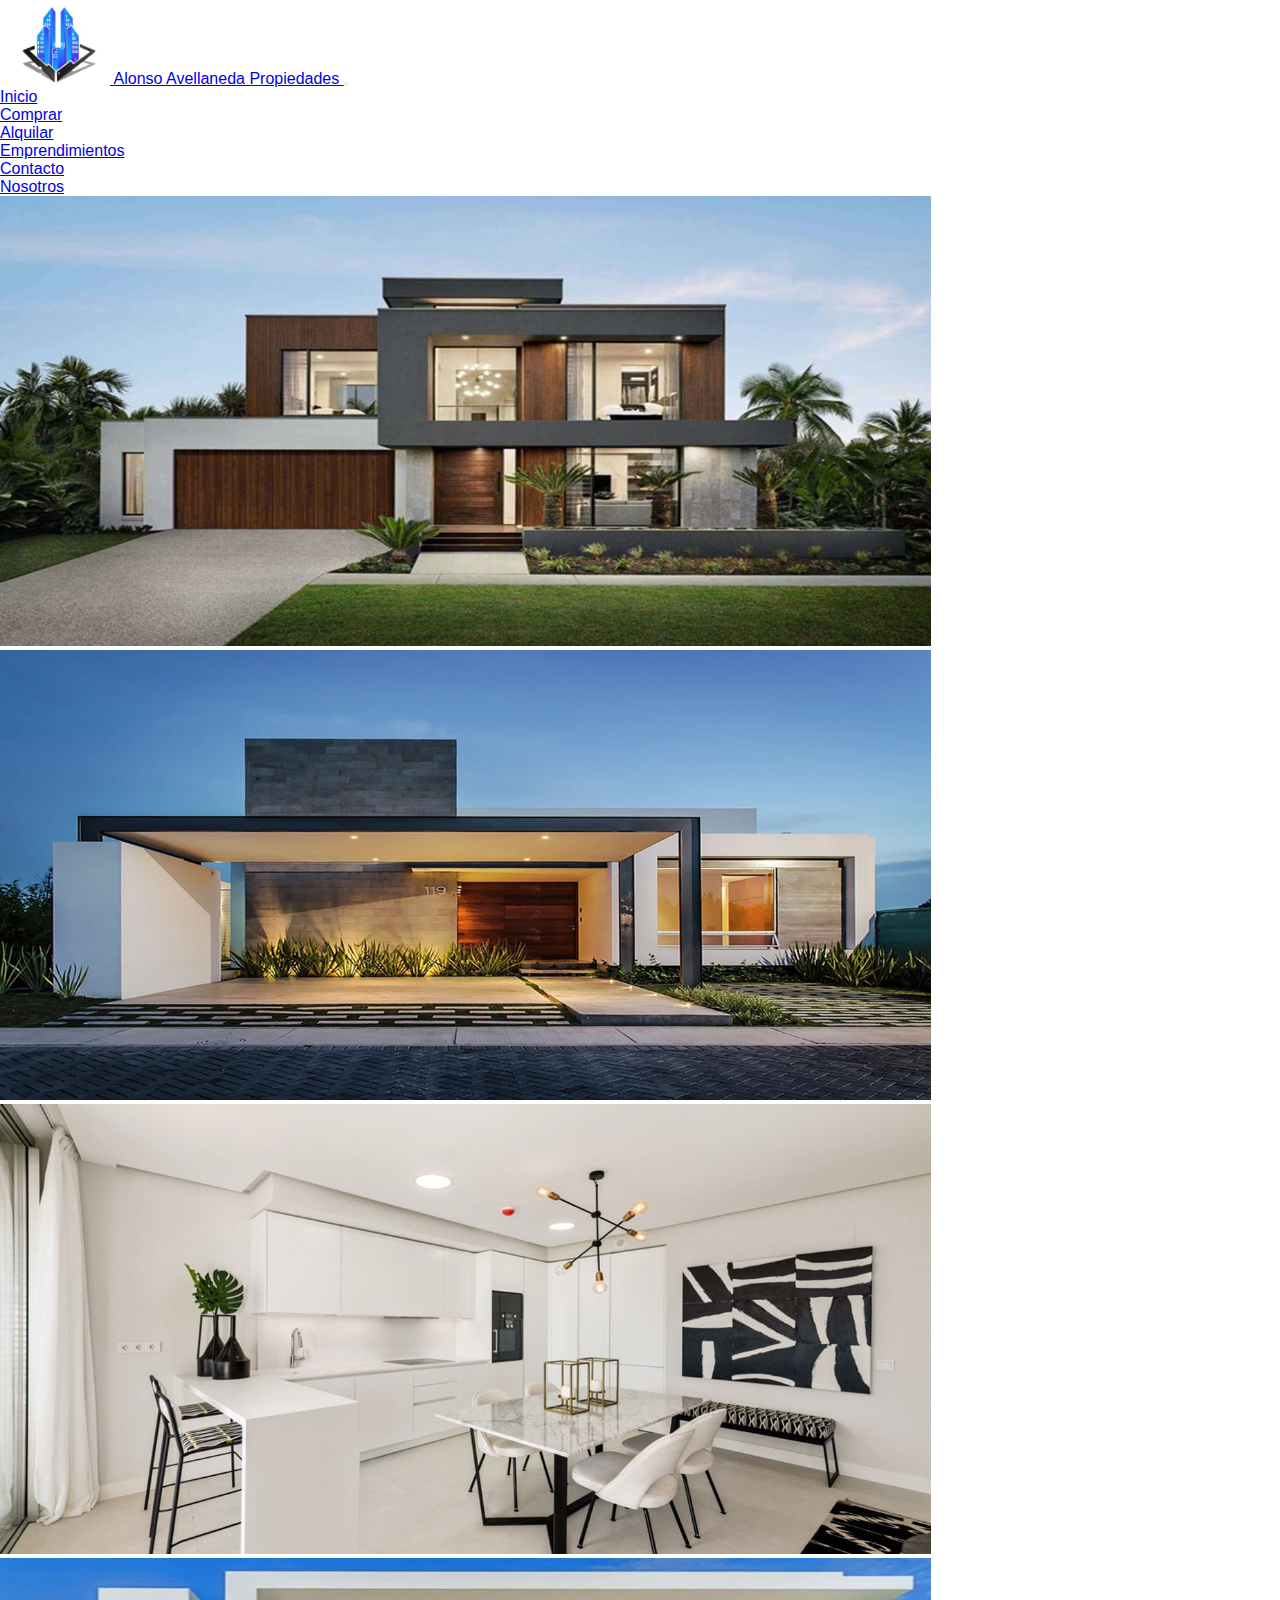
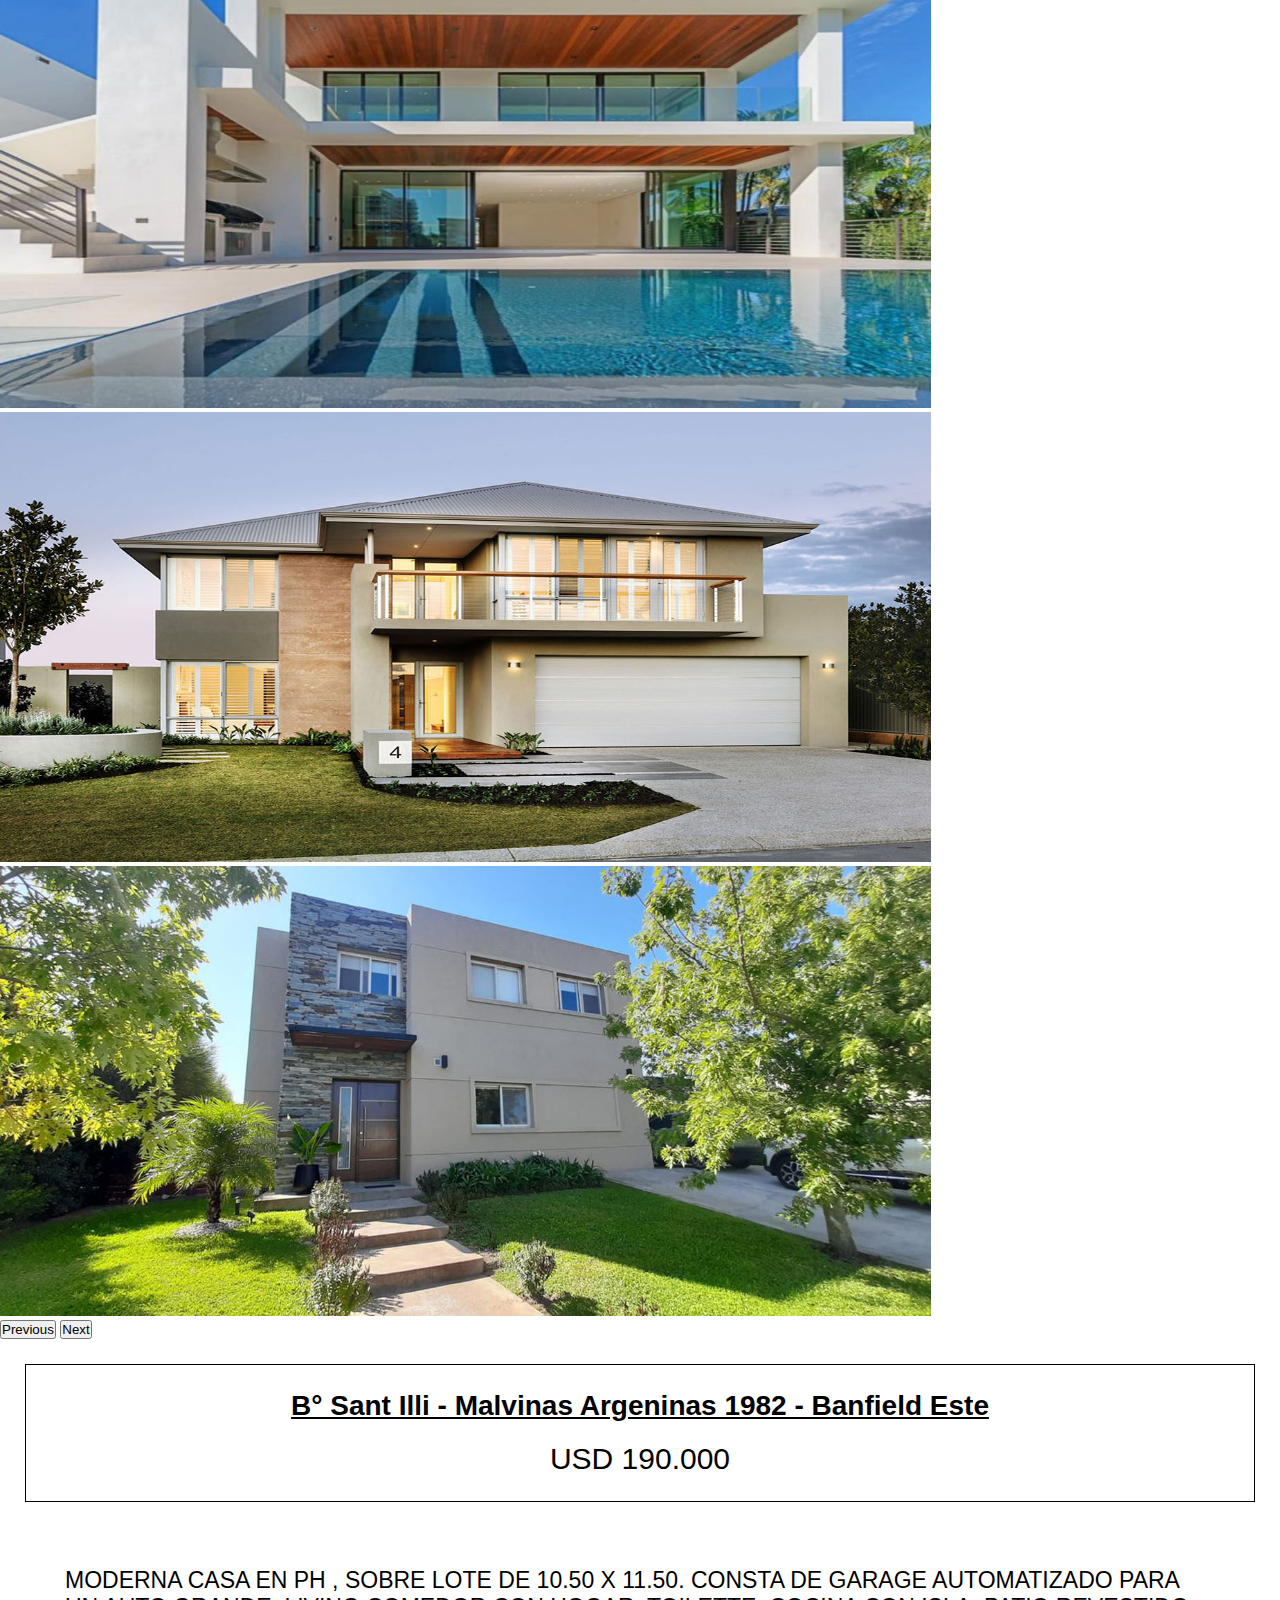
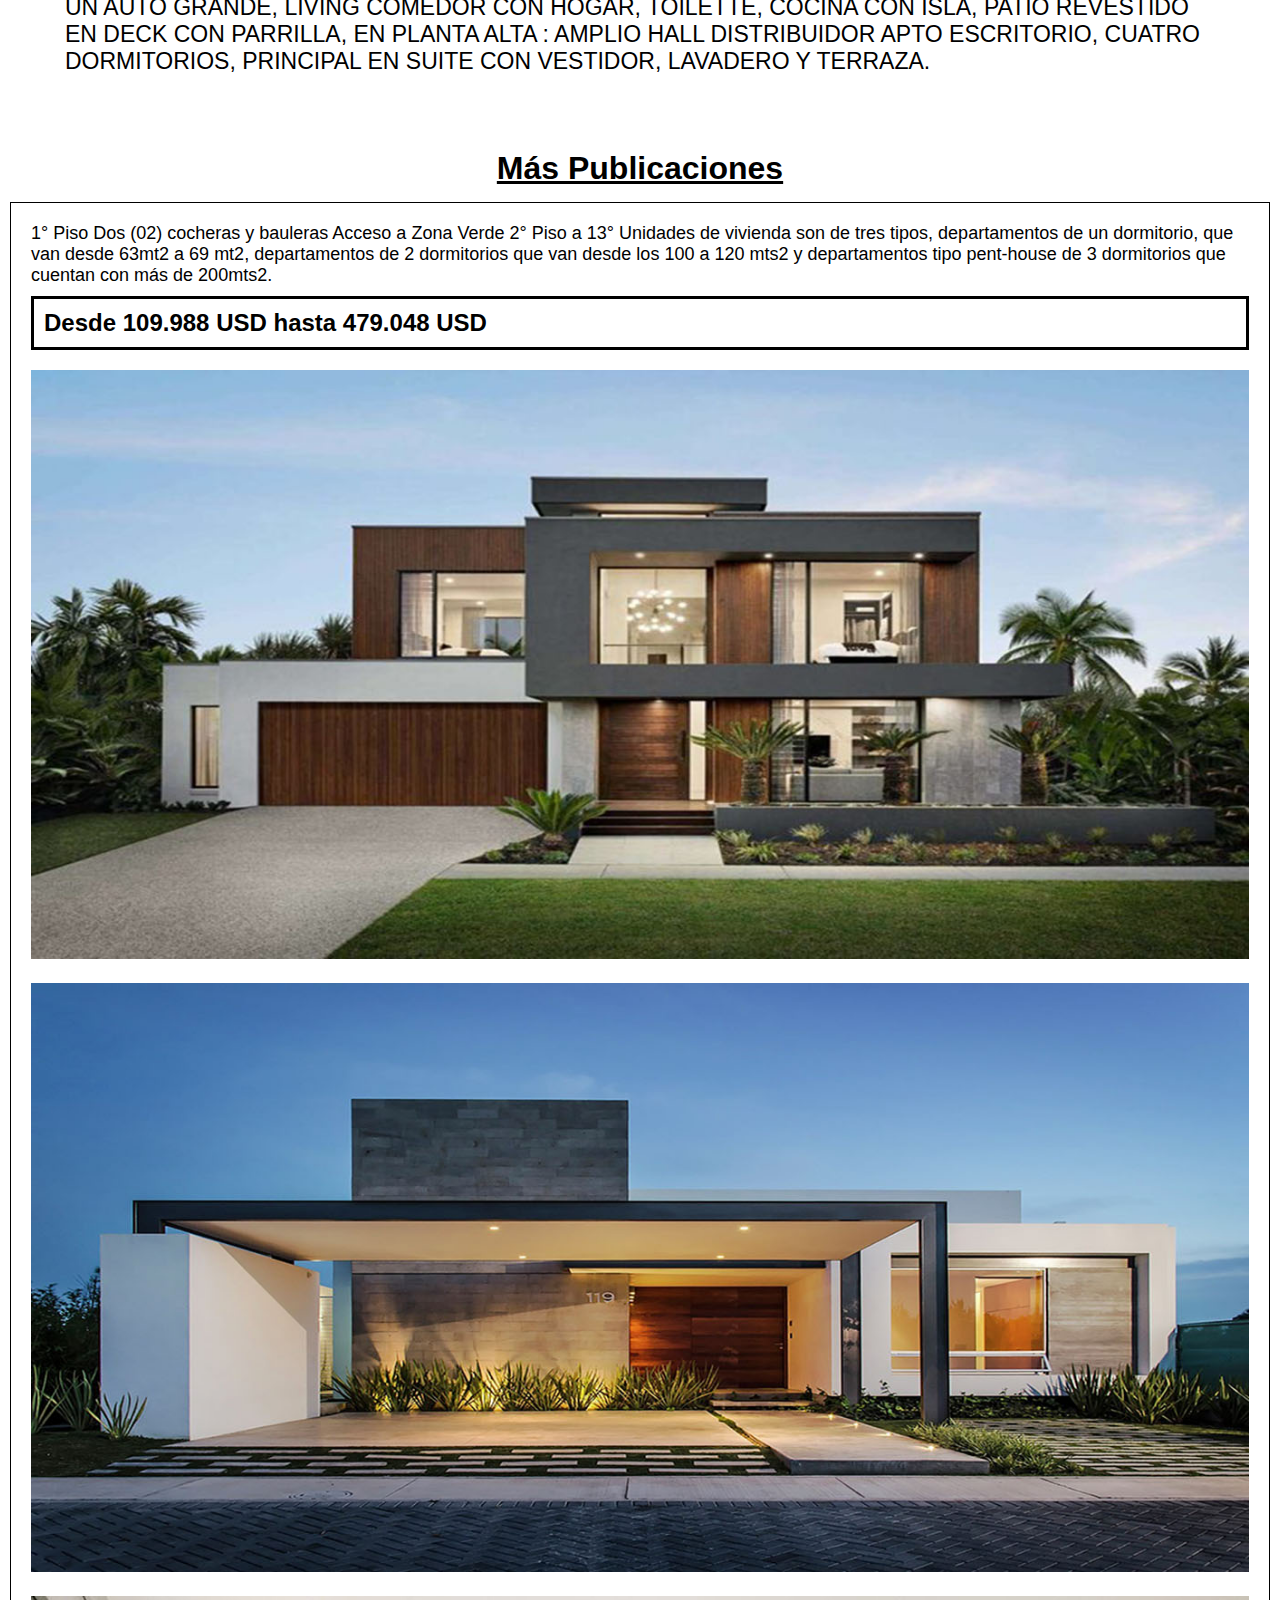
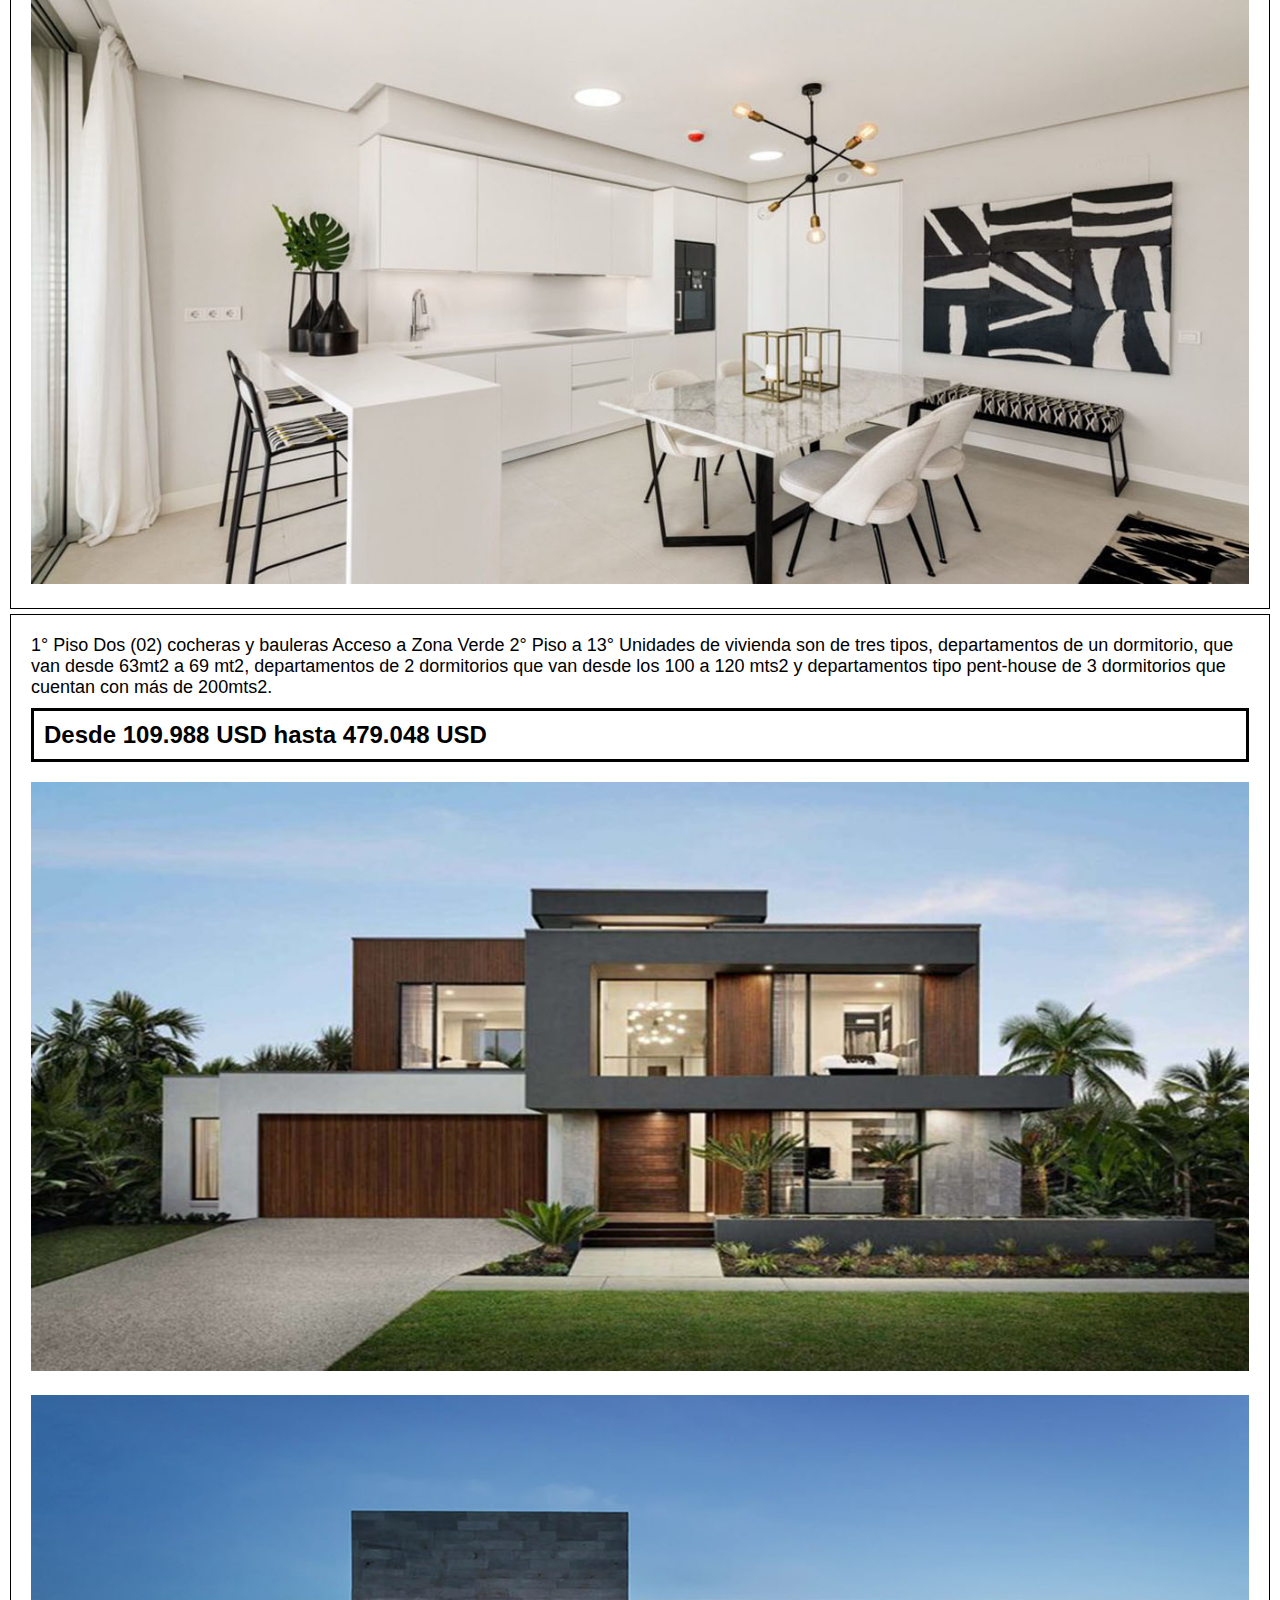
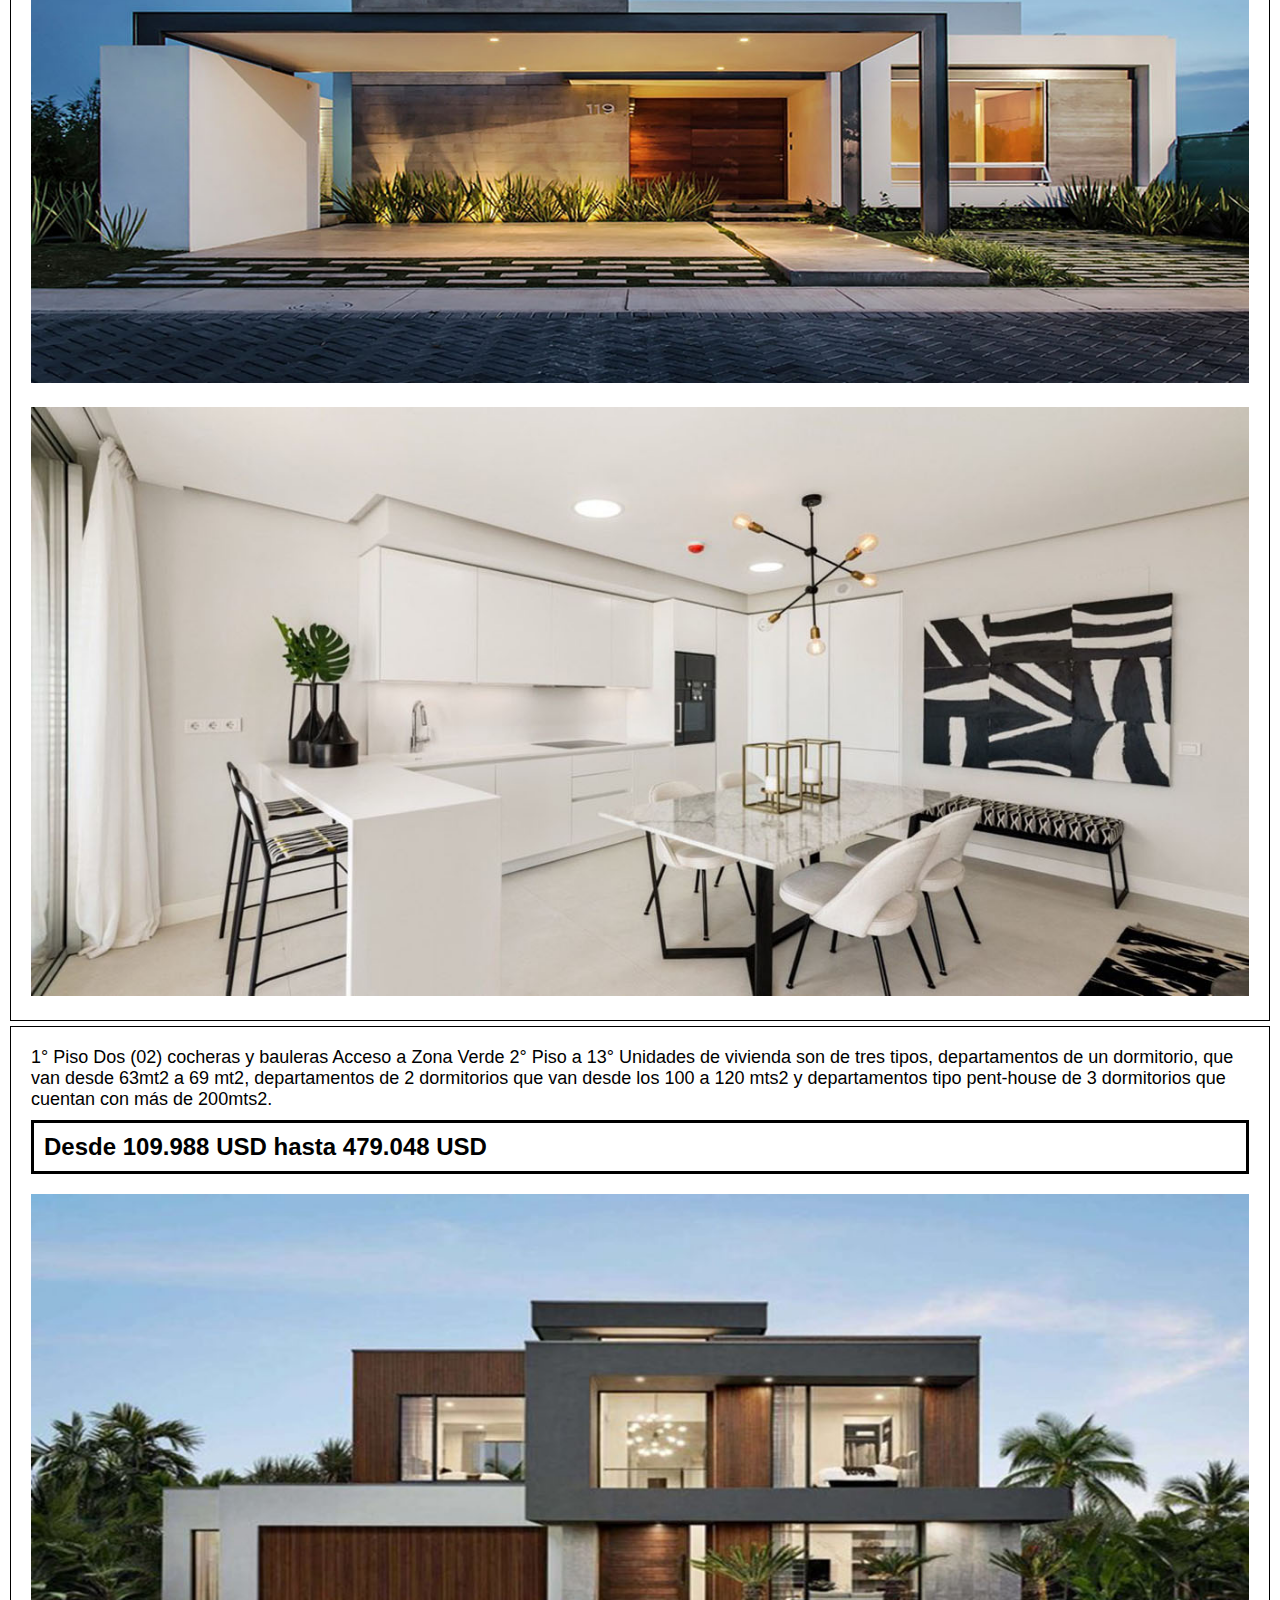
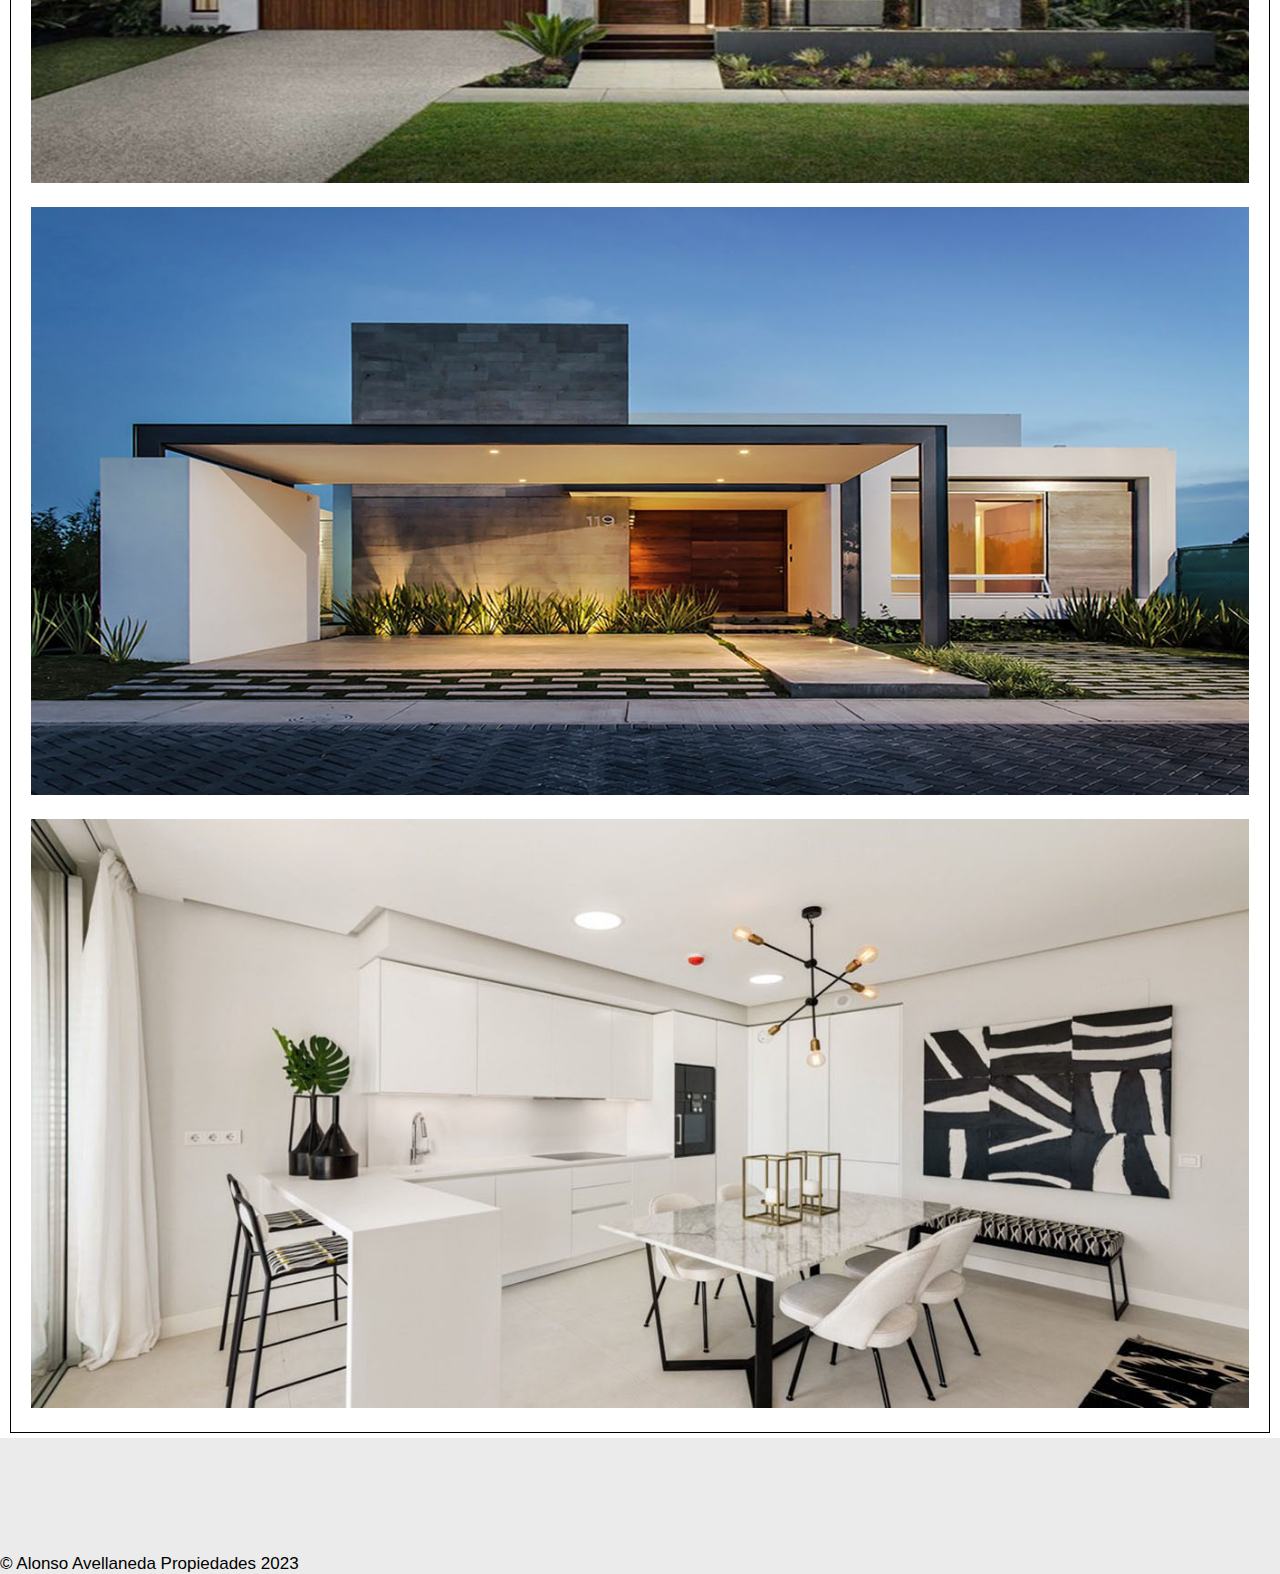
<file: Pages/Publicaciones.html>
<!DOCTYPE html>
<html lang="en">
<head>
    <meta charset="UTF-8">
    <meta http-equiv="X-UA-Compatible" content="IE=edge">
    <meta name="viewport" content="width=device-width, initial-scale=1.0">
    <link href="https://cdn.jsdelivr.net/npm/bootstrap@5.3.0-alpha3/dist/css/bootstrap.min.css" rel="stylesheet" integrity="sha384-KK94CHFLLe+nY2dmCWGMq91rCGa5gtU4mk92HdvYe+M/SXH301p5ILy+dN9+nJOZ" crossorigin="anonymous">
    <link rel="stylesheet" href="https://cdnjs.cloudflare.com/ajax/libs/font-awesome/6.4.0/css/all.min.css" integrity="sha512-iecdLmaskl7CVkqkXNQ/ZH/XLlvWZOJyj7Yy7tcenmpD1ypASozpmT/E0iPtmFIB46ZmdtAc9eNBvH0H/ZpiBw==" crossorigin="anonymous" referrerpolicy="no-referrer" />
    <title>Publicaciones</title>
    <link rel="shortcut icon" href="../Image/Logo.jpg" type="image/x-icon">
    <link rel="stylesheet" href="../Css/Style.css">
    
</head>

<body>

  <nav class="navbar navbar-expand-lg" style="background-color: white;">
    <div class="container-fluid">
      <a class="navbar-brand" href="#">
        <img src="../Image/Logo.jpg" alt="">
          Alonso Avellaneda Propiedades </a>
      <button class="navbar-toggler" type="button" data-bs-toggle="collapse" data-bs-target="#navbarSupportedContent" aria-controls="navbarSupportedContent" aria-expanded="false" aria-label="Toggle navigation">
        <span class="navbar-toggler-icon"></span>
      </button>
      <div class="collapse navbar-collapse" id="navbarSupportedContent">
        <ul class="navbar-nav ms-auto mb-2 mb-lg-0">
          <li class="nav-item">
             <a class="nav-link active" aria-current="page" href="../index.html">Inicio</a>
          </li>
          <li class="nav-item">
              <a class="nav-link active" href="./Compra.html">Comprar</a>
          </li>
          <li class="nav-item">
            <a class="nav-link active" href="./Alquiler.html">Alquilar</a>
        </li>
            <li class="nav-item">
              <a class="nav-link active" href="./Emprendimiento.html">Emprendimientos</a>
          </li>
            <li class="nav-item">
              <a class="nav-link active" href="./Contacto.html">Contacto</a>
          </li>
          <li class="nav-item">
              <a class="nav-link active" href="../index.html#info-nosotros">Nosotros</a>
          </li>
                          
                                     
        </div>
      </div>
    </nav>


</header>

<main class="txt-main">

    <div id="carouselExampleAutoplaying" class="carousel slide" data-bs-ride="carousel">
        <div class="carousel-inner">
          <div class="carousel-item active">
            <img src="../Image/Compra/01-01.jpg" class="d-block w-100" alt="...">
          </div>
          <div class="carousel-item">
            <img src="../Image/Compra/02-02.jpg" class="d-block w-100" alt="...">
          </div>
          <div class="carousel-item">
            <img src="../Image/Compra/03-03.jpg" class="d-block w-100" alt="...">
          </div>
          <div class="carousel-item">
            <img src="../Image/Compra/04-04.jpg" class="d-block w-100" alt="...">
          </div>
          <div class="carousel-item">
            <img src="../Image/Compra/05-05.jpg" class="d-block w-100" alt="...">
          </div>
          <div class="carousel-item">
            <img src="../Image/Compra/06-06.jpg" class="d-block w-100" alt="...">
          </div>
        </div>
        <button class="carousel-control-prev" type="button" data-bs-target="#carouselExampleAutoplaying" data-bs-slide="prev">
          <span class="carousel-control-prev-icon" aria-hidden="true"></span>
          <span class="visually-hidden">Previous</span>
        </button>
        <button class="carousel-control-next" type="button" data-bs-target="#carouselExampleAutoplaying" data-bs-slide="next">
          <span class="carousel-control-next-icon" aria-hidden="true"></span>
          <span class="visually-hidden">Next</span>
        </button>
      </div>

 </main>

          <div class="txt-tittle">

             <h1>B° Sant Illi - Malvinas Argeninas 1982 - Banfield Este</h1>
             <p>USD 190.000</p>
         </div>
        
         <div class="txt-description">


             <p> MODERNA CASA EN PH , SOBRE LOTE DE 10.50 X 11.50.
         CONSTA DE GARAGE AUTOMATIZADO PARA UN AUTO GRANDE, LIVING COMEDOR CON HOGAR, TOILETTE, COCINA CON ISLA, PATIO REVESTIDO EN DECK CON PARRILLA, EN PLANTA ALTA : AMPLIO HALL DISTRIBUIDOR APTO ESCRITORIO, CUATRO DORMITORIOS, PRINCIPAL EN SUITE CON VESTIDOR, LAVADERO Y TERRAZA.
             </p></div>





<aside>
             <div class="txt-aside_otras-publicaciones">

              <h1>Más Publicaciones</h1>
              
          </div>
          

<div class="container">
  <div class="row"> 
    <div class="col-md-4 col-lg-4">
      <div class="tittle-banner-publicaciones">
        
          
            <p>1° Piso
        Dos (02) cocheras y bauleras
        Acceso a Zona Verde
        
        2° Piso a 13°
        Unidades de vivienda son de tres tipos, departamentos de un dormitorio, que van
        desde 63mt2 a 69 mt2, departamentos de 2 dormitorios que van desde los 100 a 120
        mts2 y departamentos tipo pent-house de 3 dormitorios que cuentan con más de 200mts2.</p>
        <h4>Desde 109.988 USD hasta 479.048 USD</h4>
        <div class="tittle-banner-publicaciones__galeria">
          <a href="../Pages/Publicaciones.html" target="_blank">
          <img src="../Image/Compra/01-01.jpg" alt="" class="galeria-publicaciones"></a>
          <img src="../Image/Compra/02-02.jpg" alt="" class="galeria-publicaciones"></a>
          <img src="../Image/Compra/03-03.jpg" alt="" class="galeria-publicaciones"></a></div>
        </div>
    </div>
    <div class="col-md-4 col-lg-4">
      <div class="tittle-banner-publicaciones">
        
        
            <p>1° Piso
        Dos (02) cocheras y bauleras
        Acceso a Zona Verde
        
        2° Piso a 13°
        Unidades de vivienda son de tres tipos, departamentos de un dormitorio, que van
        desde 63mt2 a 69 mt2, departamentos de 2 dormitorios que van desde los 100 a 120
        mts2 y departamentos tipo pent-house de 3 dormitorios que cuentan con más de 200mts2.</p>
        <h4>Desde 109.988 USD hasta 479.048 USD</h4>
        <div class="tittle-banner-publicaciones__galeria">
          <a href="../Pages/Publicaciones.html" target="_blank">
          <img src="../Image/Compra/01-01.jpg" alt="" class="galeria-publicaciones"></a>
          <img src="../Image/Compra/02-02.jpg" alt="" class="galeria-publicaciones"></a>
          <img src="../Image/Compra/03-03.jpg" alt="" class="galeria-publicaciones"></a></div>
        </div>
    </div>
    <div class="col-md-4 col-lg-4">
      <div class="tittle-banner-publicaciones">
        
        
            <p>1° Piso
        Dos (02) cocheras y bauleras
        Acceso a Zona Verde
        
        2° Piso a 13°
        Unidades de vivienda son de tres tipos, departamentos de un dormitorio, que van
        desde 63mt2 a 69 mt2, departamentos de 2 dormitorios que van desde los 100 a 120
        mts2 y departamentos tipo pent-house de 3 dormitorios que cuentan con más de 200mts2.</p>
        <h4>Desde 109.988 USD hasta 479.048 USD</h4>
        <div class="tittle-banner-publicaciones__galeria">
          <a href="../Pages/Publicaciones.html" target="_blank">
          <img src="../Image/Compra/01-01.jpg" alt="" class="galeria-publicaciones"></a>
          <img src="../Image/Compra/02-02.jpg" alt="" class="galeria-publicaciones"></a>
          <img src="../Image/Compra/03-03.jpg" alt="" class="galeria-publicaciones"></a></div>
        </div>
    
    </div>
  </div>
</div>


</aside>



<footer id="footer">

<div class="text-center">
<ul class="list-unstyled list-inline">
    <li class="list-inline-item">
        <a href="https://www.facebook.com/" class="text-dark"> <i class="fab fa-facebook"></i></a>
    </li>
    <li class="list-inline-item">
        <a href="https://twitter.com/" class="text-dark"> <i class="fab fa-twitter"></i></a>
    </li>
    <li class="list-inline-item">
        <a href="https://www.Whatsapp.com" class="text-dark"> <i class="fab fa-whatsapp"></i></a>
    </li>
    <li class="list-inline-item">
      <a href="https://www.instagram.com/" class="text-dark"> <i class="fab fa-instagram"></i></a>
  </li>
</ul>
</div>

<div class="text-center mb-2">
  <p>&copy; Alonso Avellaneda Propiedades 2023</p>
</div>


</footer>
    <script src="https://cdn.jsdelivr.net/npm/bootstrap@5.3.0-alpha3/dist/js/bootstrap.bundle.min.js" integrity="sha384-ENjdO4Dr2bkBIFxQpeoTz1HIcje39Wm4jDKdf19U8gI4ddQ3GYNS7NTKfAdVQSZe" crossorigin="anonymous"></script>     
</body>
</html>
</file>
<file: Css/Style.css>
* {
    margin:0;
    padding: 0;
    box-sizing: border-box;
    font-family: sans-serif;


}

.nav-item:hover {

    background-color: #d1d1d1;
    border-radius: 10px;
    
}

.navbar-brand img { 
    
    width: 110px;
    height: auto;     
    object-fit: cover;   
    
}

.carousel-item img{

    width: auto;
    height: 450px;


}

label {

    font-size: 20px;
    color: black;
    font-weight: 200;
    font-family: ;
    margin: 15px;
    border-radius: 1px;
    
 
}

.prop-destacadas { 
       
    text-align: center;
    color: black;
    text-decoration: underline;
    padding: 22px;    
    text-shadow: 1px 1px 2px gray;
    
    
}

.imagenes {

    display: flex;
    width: 100%;
    justify-content: center;
    flex-wrap: wrap;
    max-width: 1000px;
    margin: auto;
    background-color: #f5f5f5;
    
}

.tittle-banner p {

    text-align: center;
    margin: 5px;
    text-decoration: underline;
    font-weight: 600;
   
}

.galeria {

    width: 250px;
    height: 150px;
    margin-bottom: 10px;
    object-fit: cover;
    margin: 10px;
    border-style: groove;
    border-color: #d6d3d3;
       
}

aside.info {
    display: grid;
    padding: 15px;
    gap: 20px;
    justify-items: center;
    align-items: center;            

}

aside .info-maps iframe {
    
    width: 400px;
    max-width: 550px;
    height: 200px;
         
}

aside #info-nosotros {
    border: #000 1px solid;
    padding: 10px;
    margin: 0 10px;
    align-items: center;
    background-color: rgb(245, 243, 243);
    font-size: 14px;
    font-family: Arial, Helvetica, sans-serif;
   
     
     
}

aside #info-nosotros h2 {

    text-decoration: underline;
    text-align: center;
    padding: 10px;
    margin: 0 10px;
  
    
}

.txt-contacto {
    
    background-color: white;
    border: 1px solid #000;
    border-color: rgb(221, 218, 218);
    text-align: center;
    width: 100%;
    height: auto;
    padding: 8px;
    font-size: 15px;
      
    
}


#footer {
    font-size: 17px;
    background-color: rgb(235, 235, 235);
}


#footer li {

    font-size: 25px;
}

#footer li:hover {
    background-color: rgb(221, 218, 218);
   
   
}
/* Seccion Compra/Alquiler */


.compra-alquiler {

    text-align: center;
    padding: 10px;
    text-decoration: underline;
    text-shadow: 1px 1px 2px gray;
    font-size: 15px;
        
}


.img-compra {

    display: flex;
    width: 100%;
    justify-content: center;
    flex-wrap: wrap;
    padding: 15px;
    
    
}
  
.img-compra .tittle-banner-compra {
   
    width: auto;
    margin: 5px;
    background-color:rgb(245, 242, 242);
    font-size: 12px;
    text-decoration: none;
    text-align: center;
    width: auto;
}

.img-compra .tittle-banner-compra h3 {

    text-align: center;
    width: auto;
   
}

.img-compra .tittle-banner-compra h4 {

    text-align: center;
    width: auto;
}

.img-compra .tittle-banner-compra p {

    font-size: 12px;
    text-decoration: none;
    text-align: center;
    width: auto;
       
}

.img-compra .tittle-banner-compra img {
        
    width: 350px;
    height: 200px;    
    object-fit: cover;
    margin: 15px;
    border-style: groove;
    border-color: #d6d3d3;
    border: #a7f7fd solid 1px;   
    
}

/* Seccion Emprendimiento */


.tittle-banner-emprendimiento {


    display: grid;
    margin: 5px;
    border-style: inset;
    padding: 35px;
      
       

}

.tittle-banner-emprendimiento h3 {

    grid-column: 1/3;
    text-align: center;
    text-decoration: underline;
    padding: 15px;
    margin: 0 15px;

}

.tittle-banner-emprendimiento p {
    grid-column: 1/3;
    grid-row: 2/3;
    margin: 0 15px;
    padding: 10px;
}


.tittle-banner-emprendimiento h4 {

    grid-column: 1/3;
    grid-row: 3/4;
    width: 350px;
    margin: 15px;
    border-style: inherit;
    padding: 10px;
    font-size: 15px;
    background-color: rgb(245, 243, 243);
    text-align: center;
             

}


.tittle-banner-emprendimiento__galeria {
   display: flexbox;
   grid-row: 4/5;
   grid-column: 1/3;

}

  
.galeria-emprendimiento {
    
    flex-wrap: wrap;
    width: 370px;
    height: 250px;
    margin-left: 50px;
    margin: 30px;
    border-style: inherit;
    border:1px solid #a7f7fd;

} 


/* Seccion Contacto */



.contacto-tittle {

    text-align: center;
    color: black;
    text-decoration: underline;
    padding: 15px;    
    text-shadow: 1px 1px 2px gray;


}
           
        
.contacto-banner form{
    height: auto;
	width:100%;
	padding:10px;
	border-radius:10px;
    margin: 5px 0;	
    background-color: rgb(221, 218, 218);
    
        
}
     
.contacto-banner form label{
	width:100%;
	font-weight:bold;
	display:inline-block;
}

.contacto-banner form input{
	width:100%;
	padding:5px 10px;
	border:1px solid #f6f6f6;
	border-radius:3px;
	background-color:#f6f6f6;
	margin:15px 0;
	display:inline-block;
}

.contacto-banner form input[type="submit"]{
	width:100%;
	padding:5px;
	margin-top:20px;
	border:1px solid #000;
	border-radius:5px;
	display:block;
	color:#fff;
	background-color:#000;
} 

.contacto-banner form input[type="submit"]:hover{
	background-color:gray;
}

.contacto-banner textarea{
	width:100%;
	height:100px;
	border:1px solid #f6f6f6;
	border-radius:3px;
	background-color:#f6f6f6;			
	margin:5px 0;
	resize:none;
	display:block;
} 

.img-contacto img {

    width: 100%;
    height: auto;
    min-height: 680px;
    object-fit: cover;
}



/* seccion alquiler */


.alquiler-seccion {

    display: grid;
    grid-template-columns:1fr;
    justify-items: center;
    padding: 12px;
    margin: 0 15px;
    

}

.card {
    margin: 10px;
}


/* Seccion Publicaciones */


.txt-tittle {

    border: 1px solid #000;
    padding: 15px;
    margin:25px;
    align-items: center;
    font-size: 14px;
    
}

.txt-tittle h1 {

text-align: center;
text-decoration:underline;
padding: 10px;
    
}

.txt-tittle p {

    text-align: center;
    text-decoration: 1px solid black;
    padding: 10px;   
    font-size: 30px; 
   
    
}

.txt-description {
     
    padding: 15px;
    margin: 50px;  
    font-size: 23px;     
  
}


.info-maps_publicaciones iframe{

    width: 650px;
    height: 500px;
    align-items: center;
}



/* secccion publicaciones */

.tittle-banner-publicaciones__galeria img {

    width: 100%;
    margin: 0;
    padding: 10px;
  
}

.tittle-banner-publicaciones {

    border: 1px solid #000;
    width: auto;
    padding: 10px;
    margin: 5px 10px;
    
}

.tittle-banner-publicaciones p {

    font-size: 18px;
    margin: 10px
    

}

.tittle-banner-publicaciones h4 {

    font-size: 24px;
    margin: 10px ;
    border-style: inherit;
    padding: 10px;
    
    
}


.txt-aside_otras-publicaciones {
    text-align: center;
    text-decoration:underline;
    padding: 10px;
    margin: 5px;

}














































































@media (min-width: 558px) /* min= a partir de.. */ {  
    .prop-destacadas { 
       
        text-align: center;
        color: black;
        text-decoration: underline;
        padding: 22px;    
        text-shadow: 1px 1px 2px gray;
        
        
    }
      
      aside.info {
        
        display: grid;
        padding: 35px;
        gap: 50px;
        align-items: center;
        grid-template-columns: 1fr 2fr;
       
        
    
    }

    .compra-alquiler-txt {

        text-align: center;
        padding: 18px;
        text-decoration: underline;
        text-shadow: 1px 1px 2px gray;
    
    }
}
    
    @media (min-width: 703px) {
    .img-compra {
    
        display: grid;
        width: auto;
        justify-content: space-around;
        max-width: 1200px;
        margin: auto;
        grid-template-columns: repeat(2, 1fr);
     
                
    
    }
}

    @media (min-width: 1029px) {
        .img-compra {
        display: grid;
        width: auto;
        justify-content: space-around;
        max-width: 1200px;
        margin: auto;
        grid-template-columns: repeat(3, 1fr);

    }

    .img-compra .tittle-banner-compra {
   
        width: auto;
        margin: 5px;
        background-color:rgb(245, 242, 242);
        font-size: 12px;
        text-decoration: none;
        text-align: center;
        
    }
    
       
    .img-compra .tittle-banner-compra img {
        
        width: 300px;
        height: 210px;
        object-fit: cover;
        border-color: rgb(221, 218, 218);
        
    }

 
}


/* seccion alquiler */


@media (min-width: 703px){
.alquiler-seccion {

    display: grid;
    grid-template-columns: repeat(2,1fr);
    justify-items: center;
    padding: 12px;
    margin: 0 15px;
    

}

.card {
    margin: 10px;
}
}


@media (min-width: 1029px) {
    .alquiler-seccion {

        display: grid;
        grid-template-columns: repeat(3,1fr);
        justify-items: center;
        padding: 12px;
        margin: 0 15px;
        
    
    }
    
    .card {
        margin: 10px;
    }


}

/* seccion contacto */

@media (max-width:764px) {

    .img-contact img {
        display: none;
    }
}

@media (min-width: 765px){
    .img-contact img {
    
        width: 100%;
        height: auto;
        min-height: 650px;
        object-fit: cover;    
        padding: 10px;
    
    }
}
</file>
